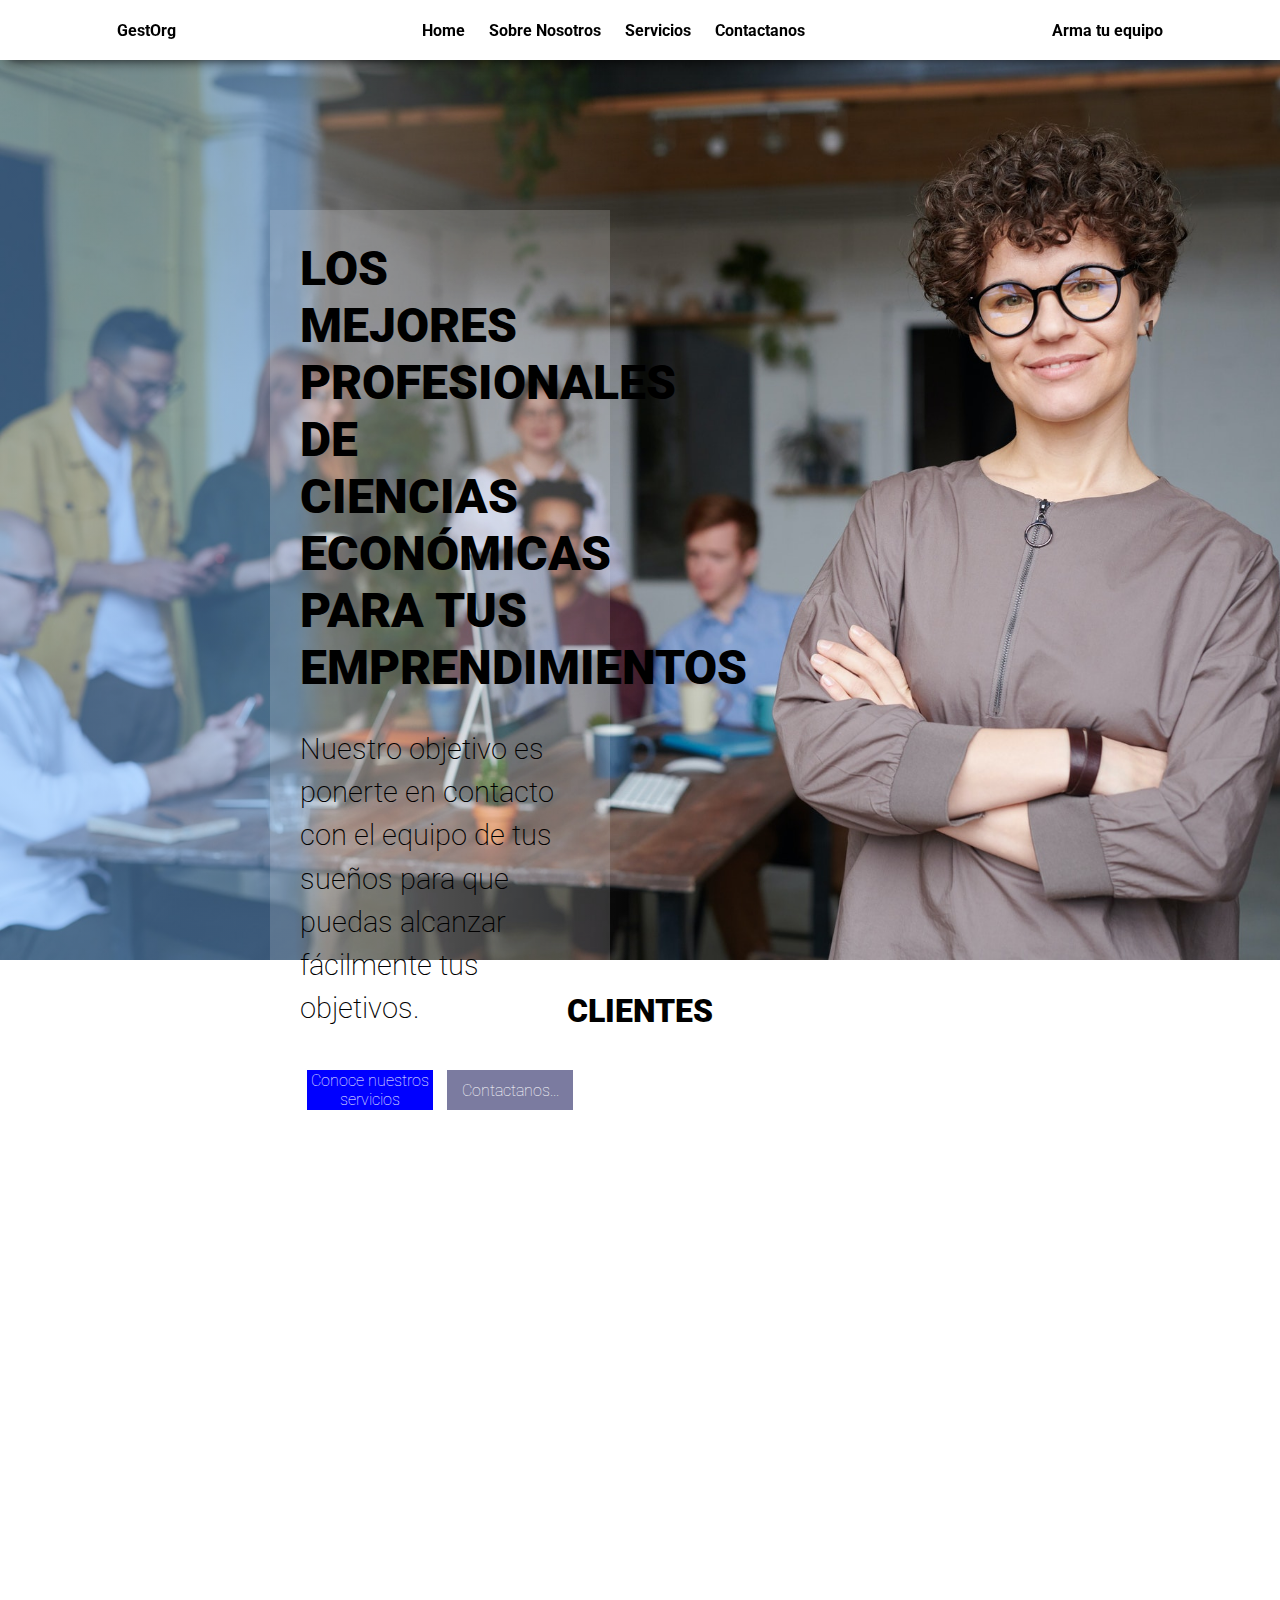
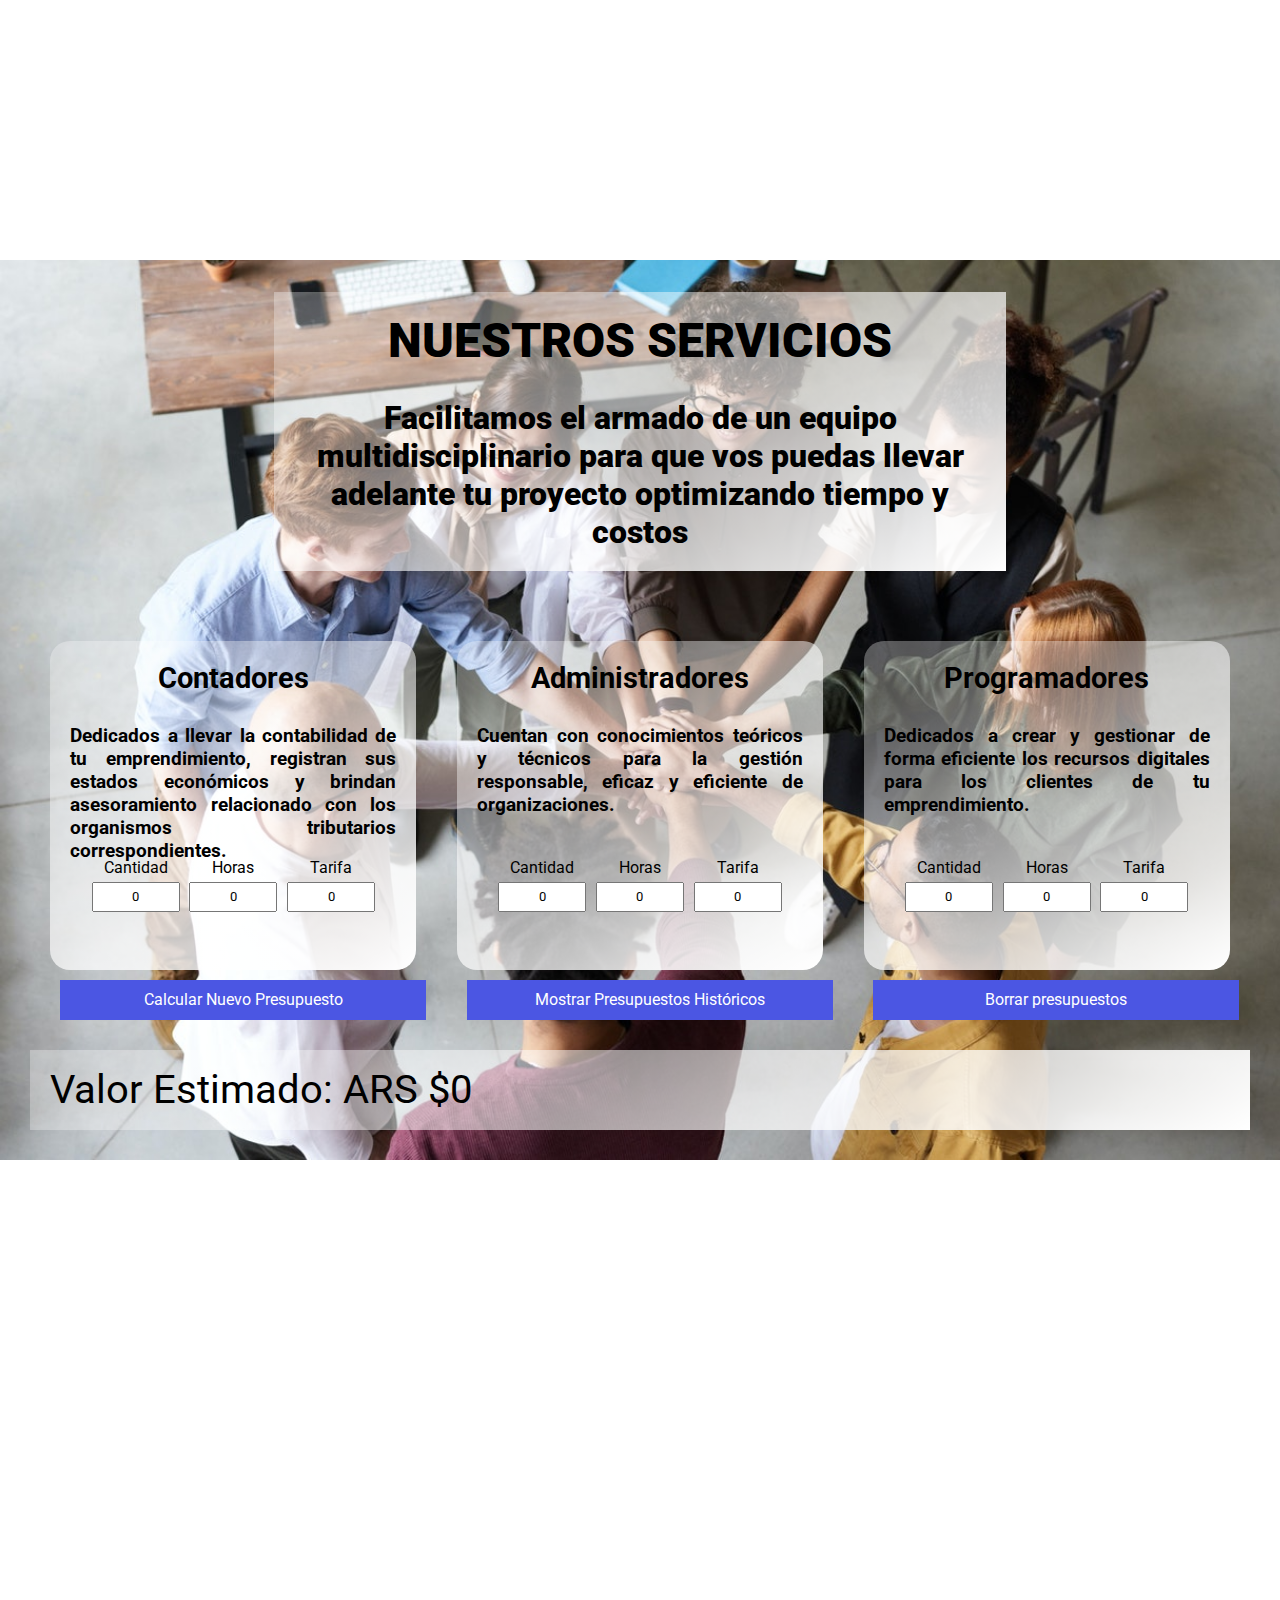
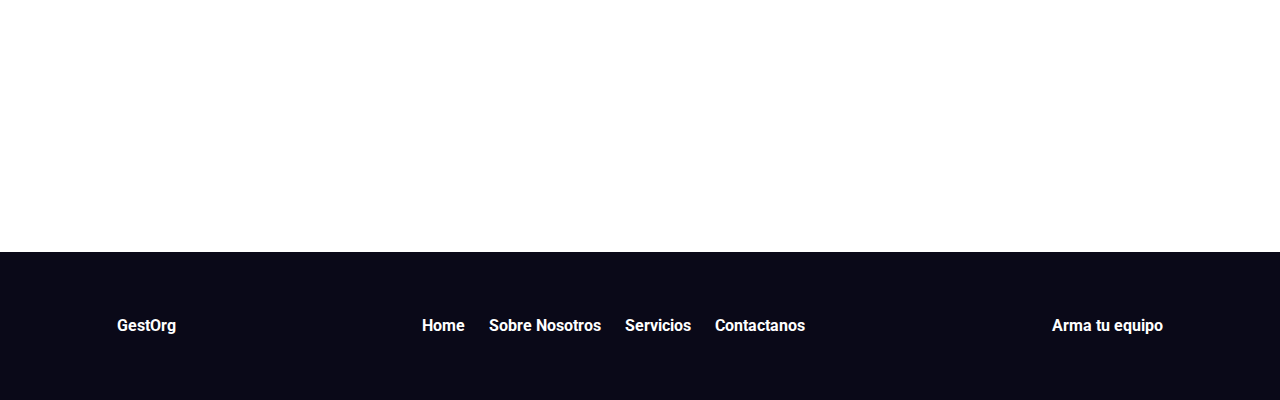
<file: DesafioFinal/index.html>
<!DOCTYPE html>
<html lang="en">
<head>
    <meta charset="UTF-8">
    <meta http-equiv="X-UA-Compatible" content="IE=edge">
    <meta name="viewport" content="width=device-width, initial-scale=1.0">
    <link rel="stylesheet" href="css/style.css">
    <title>Emprendimientos - Gestión de Equipos</title>
</head>
<body class="index">
        
    <header>

        <span>
            GestOrg
        </span>

        <nav>
            <ul>
                <li class="button-home">Home</li>
                <li class="button-about-us">Sobre Nosotros</li>
                <li class="button-services">Servicios</li>
                <li class="button-contact-us">Contactanos</li>
            </ul>
        </nav>

        <div class="team button-services">
            Arma tu equipo
        </div>

    </header>

    <main>
        
        <div id="home" class="sections">
            <div class="home-shadow">
                    <div class="home-box">
                    <h1>LOS MEJORES PROFESIONALES DE CIENCIAS ECONÓMICAS PARA TUS EMPRENDIMIENTOS</h1>
                    <h2>Nuestro objetivo es ponerte en contacto con el equipo de tus sueños para que puedas alcanzar fácilmente tus objetivos.</h2>                    
                    <div class="home-buttons">
                        <div class="home-button-main button-services">
                            <span>Conoce nuestros servicios</span>
                        </div>
                        <div class="home-button-secondary button-contact-us">
                            <span>Contactanos...</span>
                        </div>
                    </div>
                </div>
            </div>
        </div>

        <div id="about-us" class="sections">
            
            <div><h2>CLIENTES</h2></div>

            <div id="about-us-reviews">

            </div>

        </div>

        <div id="services" class="sections">

            <div class="services-descriptions">
                <h2>NUESTROS SERVICIOS</h2>
                <h3>Facilitamos el armado de un equipo multidisciplinario para que vos puedas llevar adelante tu proyecto optimizando tiempo y costos</h3>
            </div>
            <div class="services-products">
                <div id="services-accountant" class="services-product-items">
                    <h4>Contadores</h4>
                    <h5>Dedicados a llevar la contabilidad de tu emprendimiento, registran sus estados económicos y brindan asesoramiento relacionado con los organismos tributarios correspondientes.</h5>
                    <div>
                        <div>
                            <span>Cantidad</span>
                            <input type="number" id="services-acc-quantity" value=0 min="0" max="100">
                        </div>

                        <div>
                            <span>Horas</span>
                            <input type="number" id="services-acc-hours" value=0 min="0" max="100">
                        </div>

                        <div>
                            <span>Tarifa</span>
                            <input type="number" id="services-acc-rate" value=0 min="0" max="100">
                        </div>
                    </div>             
                    <!-- <div class="services-accountant-addition btnAddNewItem">Añadir</div> -->
                </div>
                <div id="services-administrator" class="services-product-items">
                    <h4>Administradores</h4>
                    <h5>Cuentan con conocimientos teóricos y técnicos para la gestión responsable, eficaz y eficiente de organizaciones.</h5>
                    <div>
                        <div>
                            <span>Cantidad</span>
                            <input type="number" id="services-adm-quantity" value=0  min="0">
                        </div>

                        <div>
                            <span>Horas</span>
                            <input type="number" id="services-adm-hours" value=0 min="0">
                        </div>

                        <div>
                            <span>Tarifa</span>
                            <input type="number" id="services-adm-rate" value=0  min="0">
                        </div>
                    </div>                    
                    <!-- <div class="services-administrator-addition btnAddNewItem">Añadir</div> -->
                </div>
                <div id="services-it" class="services-product-items">
                    <h4>Programadores</h4>
                    <h5>Dedicados a crear y gestionar de forma eficiente los recursos digitales para los clientes de tu emprendimiento.</h5>
                    <div>
                        <div>
                            <span>Cantidad</span>
                            <input type="number" id="services-it-quantity" value=0 min="0" max="100">
                        </div>

                        <div>
                            <span>Horas</span>
                            <input type="number" id="services-it-hours" value=0 min="0" max="100">
                        </div>

                        <div>
                            <span>Tarifa</span>
                            <input type="number" id="services-it-rate" value=0 min="0" max="100">
                        </div>
                    </div>             
                    <!-- <div class="services-it-addition btnAddNewItem">Añadir</div> -->
                </div>
            </div>
            <div class="button-container">
                <div class="services-addition btnAddNewItem">Calcular Nuevo Presupuesto</div>
                <div id="retrieveHistoricalItems">Mostrar Presupuestos Históricos</div>
                <div id="deleteHistoricalItems">Borrar presupuestos</div>
            </div>

            <div class="services-totals">Valor Estimado: ARS $0</div>
        </div>

        <div id="contact-us" class="sections">

            <div id="contact-us-budgets">
            </div>

            <footer>
                <span>
                    GestOrg
                </span>
        
                <nav>
                    <ul>
                        <li class="button-home">Home</li>
                        <li class="button-about-us">Sobre Nosotros</li>
                        <li class="button-services">Servicios</li>
                        <li class="button-contact-us">Contactanos</li>
                    </ul>
                </nav>
        
                <div class="team button-services">
                    Arma tu equipo
                </div>
            </footer>
        </div>

    </main>

    <script src="https://code.jquery.com/jquery-3.6.0.js"  integrity="sha256-H+K7U5CnXl1h5ywQfKtSj8PCmoN9aaq30gDh27Xc0jk=" crossorigin="anonymous"></script>
    <script src="js/api.js"></script>
    <script src="js/workers.js"></script>
    <script src="js/budget.js"></script> 
    <script src="js/handler.js"></script>  
    <script src="js/main.js"></script>
</body>
</html>
</file>
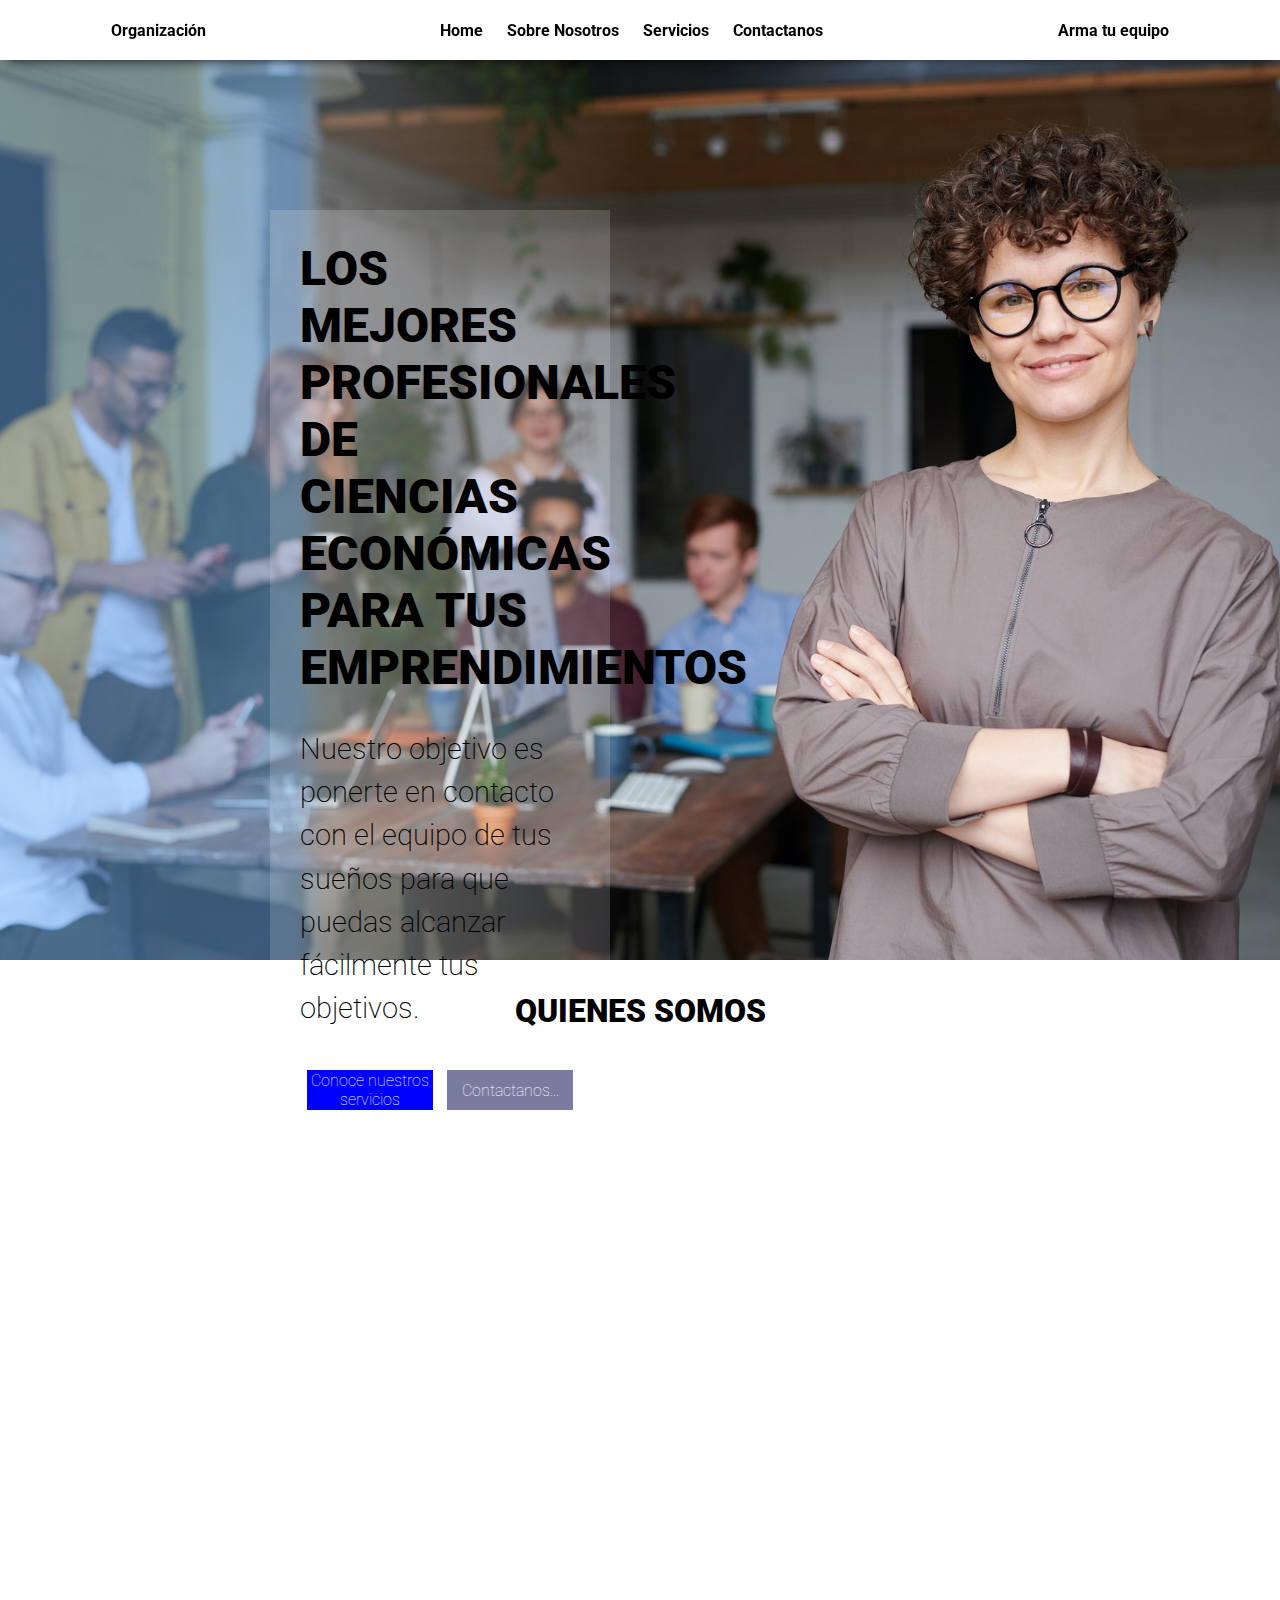
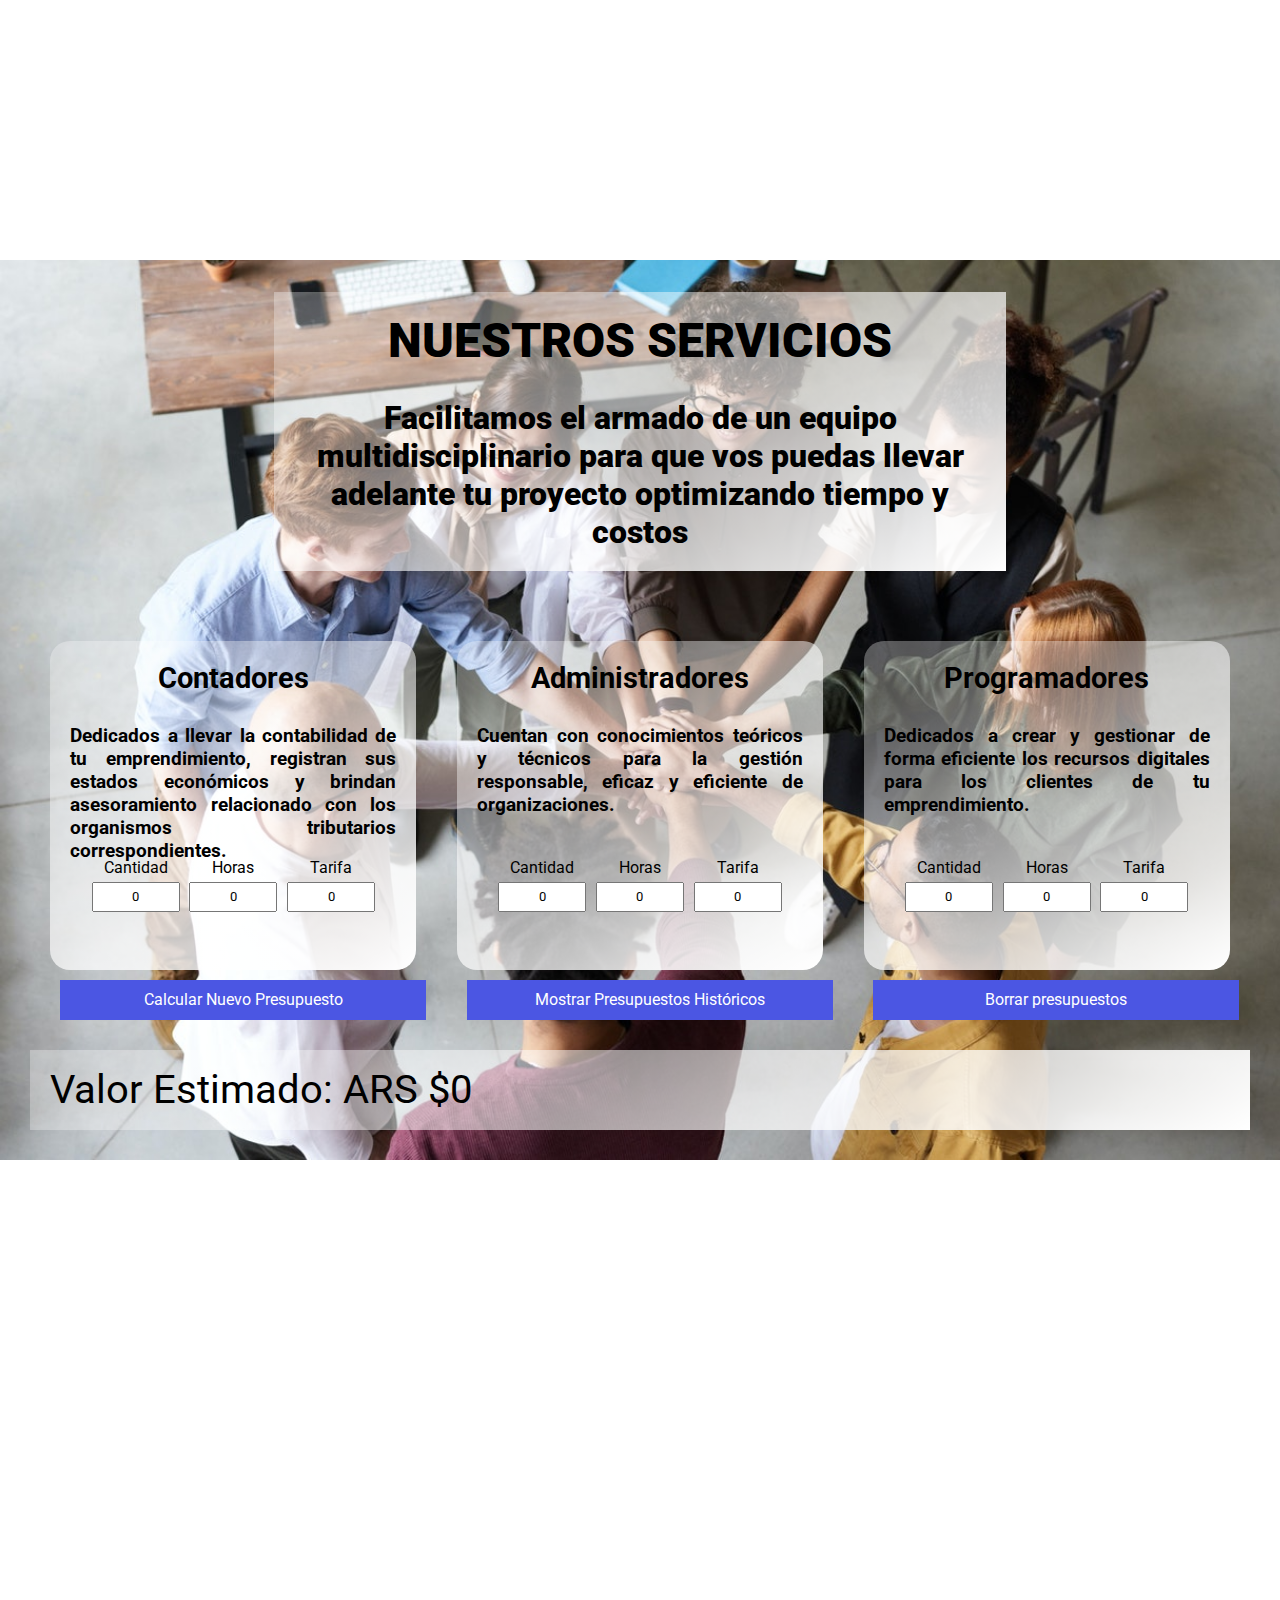
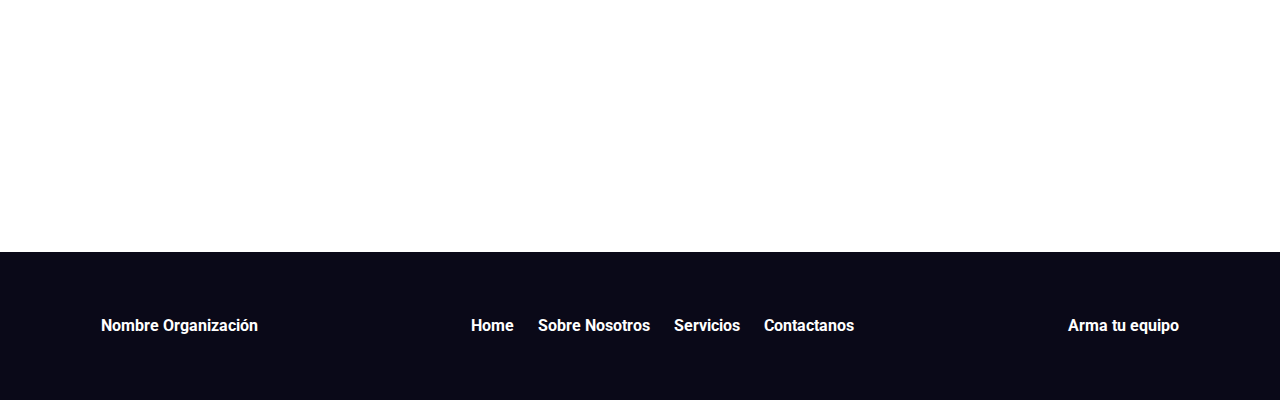
<file: Desafío-10/index.html>
<!DOCTYPE html>
<html lang="en">
<head>
    <meta charset="UTF-8">
    <meta http-equiv="X-UA-Compatible" content="IE=edge">
    <meta name="viewport" content="width=device-width, initial-scale=1.0">
    <link rel="stylesheet" href="css/style.css">
    <title>Emprendimientos - Gestión de Equipos</title>
</head>
<body class="index">
        
    <header>

        <span>
            Organización
        </span>

        <nav>
            <ul>
                <li class="button-home">Home</li>
                <li class="button-about-us">Sobre Nosotros</li>
                <li class="button-services">Servicios</li>
                <li class="button-contact-us">Contactanos</li>
            </ul>
        </nav>

        <div class="team button-services">
            Arma tu equipo
        </div>

    </header>

    <main>
        
        <div id="home" class="sections">
            <div class="home-shadow">
                    <div class="home-box">
                    <h1>LOS MEJORES PROFESIONALES DE CIENCIAS ECONÓMICAS PARA TUS EMPRENDIMIENTOS</h1>
                    <h2>Nuestro objetivo es ponerte en contacto con el equipo de tus sueños para que puedas alcanzar fácilmente tus objetivos.</h2>                    
                    <div class="home-buttons">
                        <div class="home-button-main button-services">
                            <span>Conoce nuestros servicios</span>
                        </div>
                        <div class="home-button-secondary button-contact-us">
                            <span>Contactanos...</span>
                        </div>
                    </div>
                </div>
            </div>
        </div>

        <div id="about-us" class="sections">
            <h2>QUIENES SOMOS</h2>
        </div>

        <div id="services" class="sections">

            <div class="services-descriptions">
                <h2>NUESTROS SERVICIOS</h2>
                <h3>Facilitamos el armado de un equipo multidisciplinario para que vos puedas llevar adelante tu proyecto optimizando tiempo y costos</h3>
            </div>
            <div class="services-products">
                <div id="services-accountant" class="services-product-items">
                    <h4>Contadores</h4>
                    <h5>Dedicados a llevar la contabilidad de tu emprendimiento, registran sus estados económicos y brindan asesoramiento relacionado con los organismos tributarios correspondientes.</h5>
                    <div>
                        <div>
                            <span>Cantidad</span>
                            <input type="number" id="services-acc-quantity" value=0 min="0" max="100">
                        </div>

                        <div>
                            <span>Horas</span>
                            <input type="number" id="services-acc-hours" value=0 min="0" max="100">
                        </div>

                        <div>
                            <span>Tarifa</span>
                            <input type="number" id="services-acc-rate" value=0 min="0" max="100">
                        </div>
                    </div>             
                    <!-- <div class="services-accountant-addition btnAddNewItem">Añadir</div> -->
                </div>
                <div id="services-administrator" class="services-product-items">
                    <h4>Administradores</h4>
                    <h5>Cuentan con conocimientos teóricos y técnicos para la gestión responsable, eficaz y eficiente de organizaciones.</h5>
                    <div>
                        <div>
                            <span>Cantidad</span>
                            <input type="number" id="services-adm-quantity" value=0  min="0">
                        </div>

                        <div>
                            <span>Horas</span>
                            <input type="number" id="services-adm-hours" value=0 min="0">
                        </div>

                        <div>
                            <span>Tarifa</span>
                            <input type="number" id="services-adm-rate" value=0  min="0">
                        </div>
                    </div>                    
                    <!-- <div class="services-administrator-addition btnAddNewItem">Añadir</div> -->
                </div>
                <div id="services-it" class="services-product-items">
                    <h4>Programadores</h4>
                    <h5>Dedicados a crear y gestionar de forma eficiente los recursos digitales para los clientes de tu emprendimiento.</h5>
                    <div>
                        <div>
                            <span>Cantidad</span>
                            <input type="number" id="services-it-quantity" value=0 min="0" max="100">
                        </div>

                        <div>
                            <span>Horas</span>
                            <input type="number" id="services-it-hours" value=0 min="0" max="100">
                        </div>

                        <div>
                            <span>Tarifa</span>
                            <input type="number" id="services-it-rate" value=0 min="0" max="100">
                        </div>
                    </div>             
                    <!-- <div class="services-it-addition btnAddNewItem">Añadir</div> -->
                </div>
            </div>
            <div class="button-container">
                <div class="services-addition btnAddNewItem">Calcular Nuevo Presupuesto</div>
                <div id="retrieveHistoricalItems">Mostrar Presupuestos Históricos</div>
                <div id="deleteHistoricalItems">Borrar presupuestos</div>
            </div>

            <div class="services-totals">Valor Estimado: ARS $0</div>
        </div>

        <div id="contact-us" class="sections">

            <div id="contact-us-budgets">
            </div>

            <footer>
                <span>
                    Nombre Organización
                </span>
        
                <nav>
                    <ul>
                        <li class="button-home">Home</li>
                        <li class="button-about-us">Sobre Nosotros</li>
                        <li class="button-services">Servicios</li>
                        <li class="button-contact-us">Contactanos</li>
                    </ul>
                </nav>
        
                <div class="team button-services">
                    Arma tu equipo
                </div>
            </footer>
        </div>

    </main>

    <script src="js/workers.js"></script>
    <script src="js/budget.js"></script> 
    <script src="js/handler.js"></script>  
    <script src="js/main.js"></script>
</body>
</html>
</file>
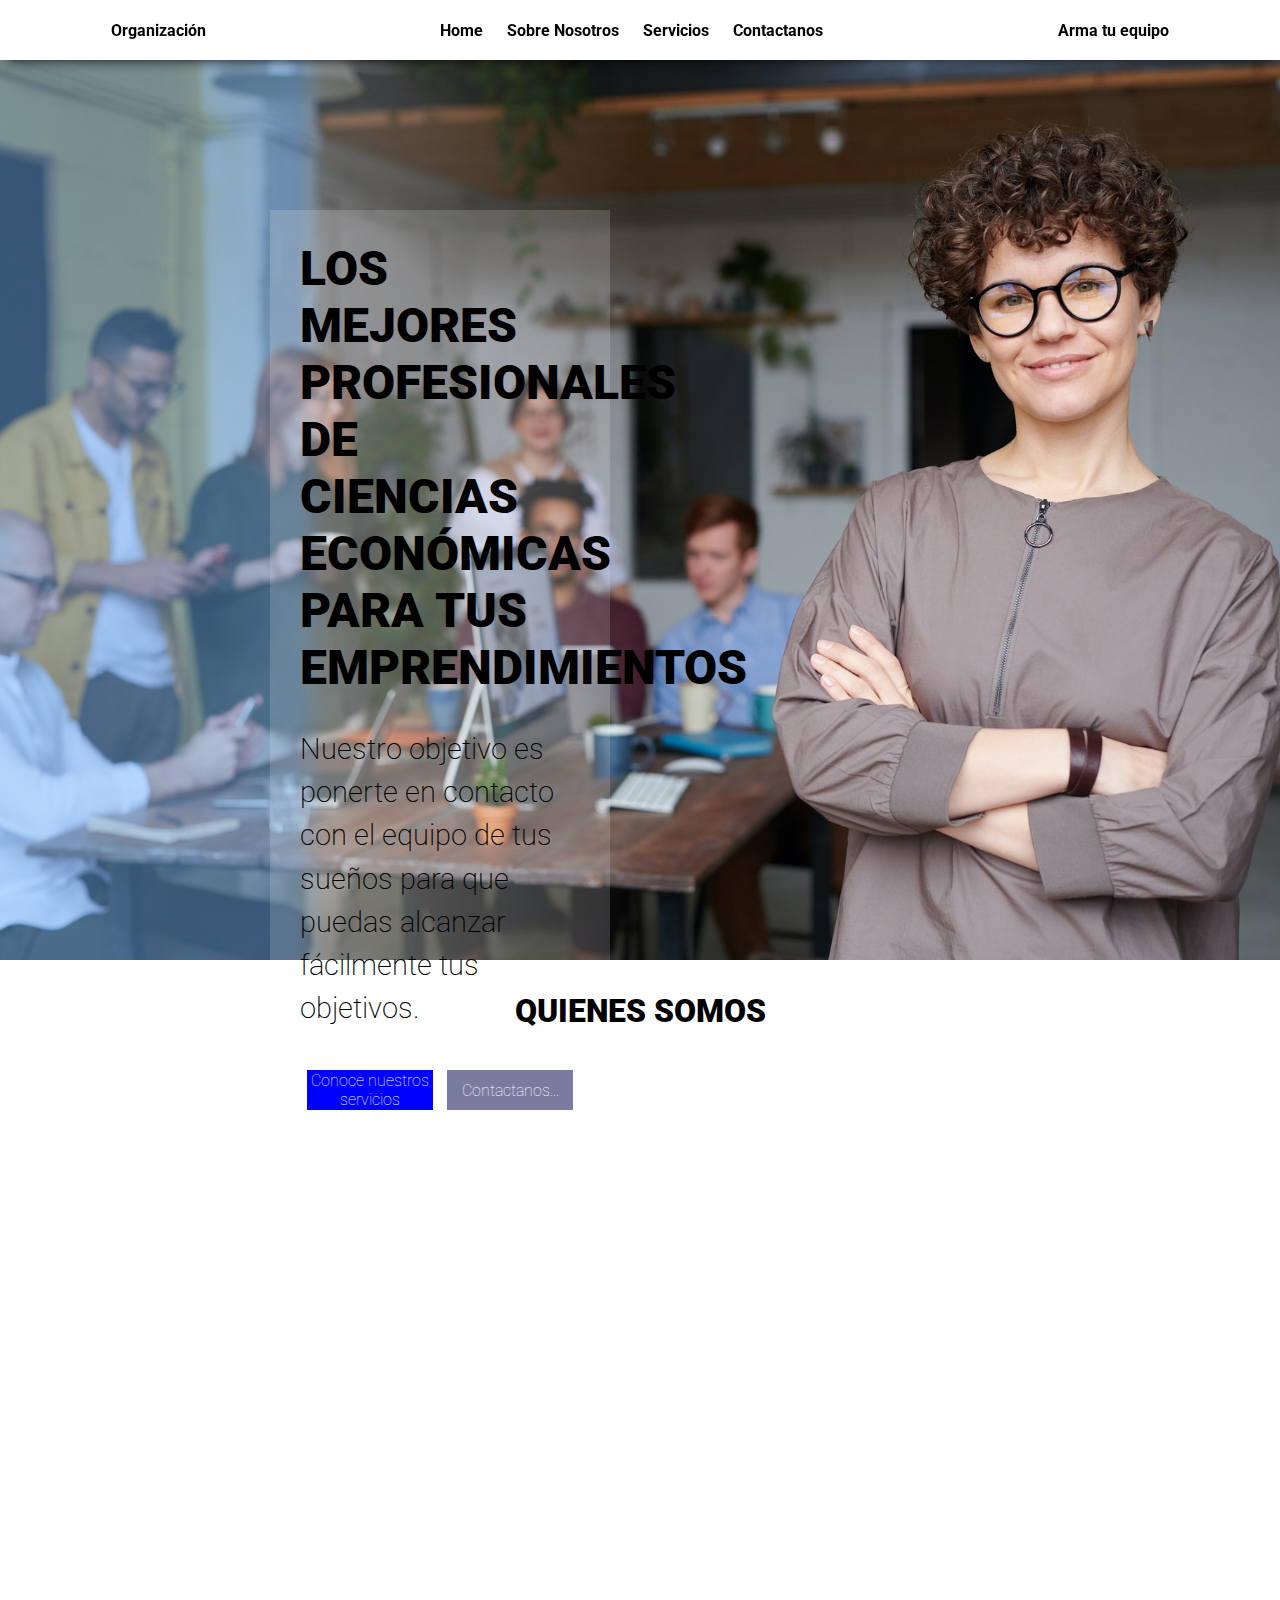
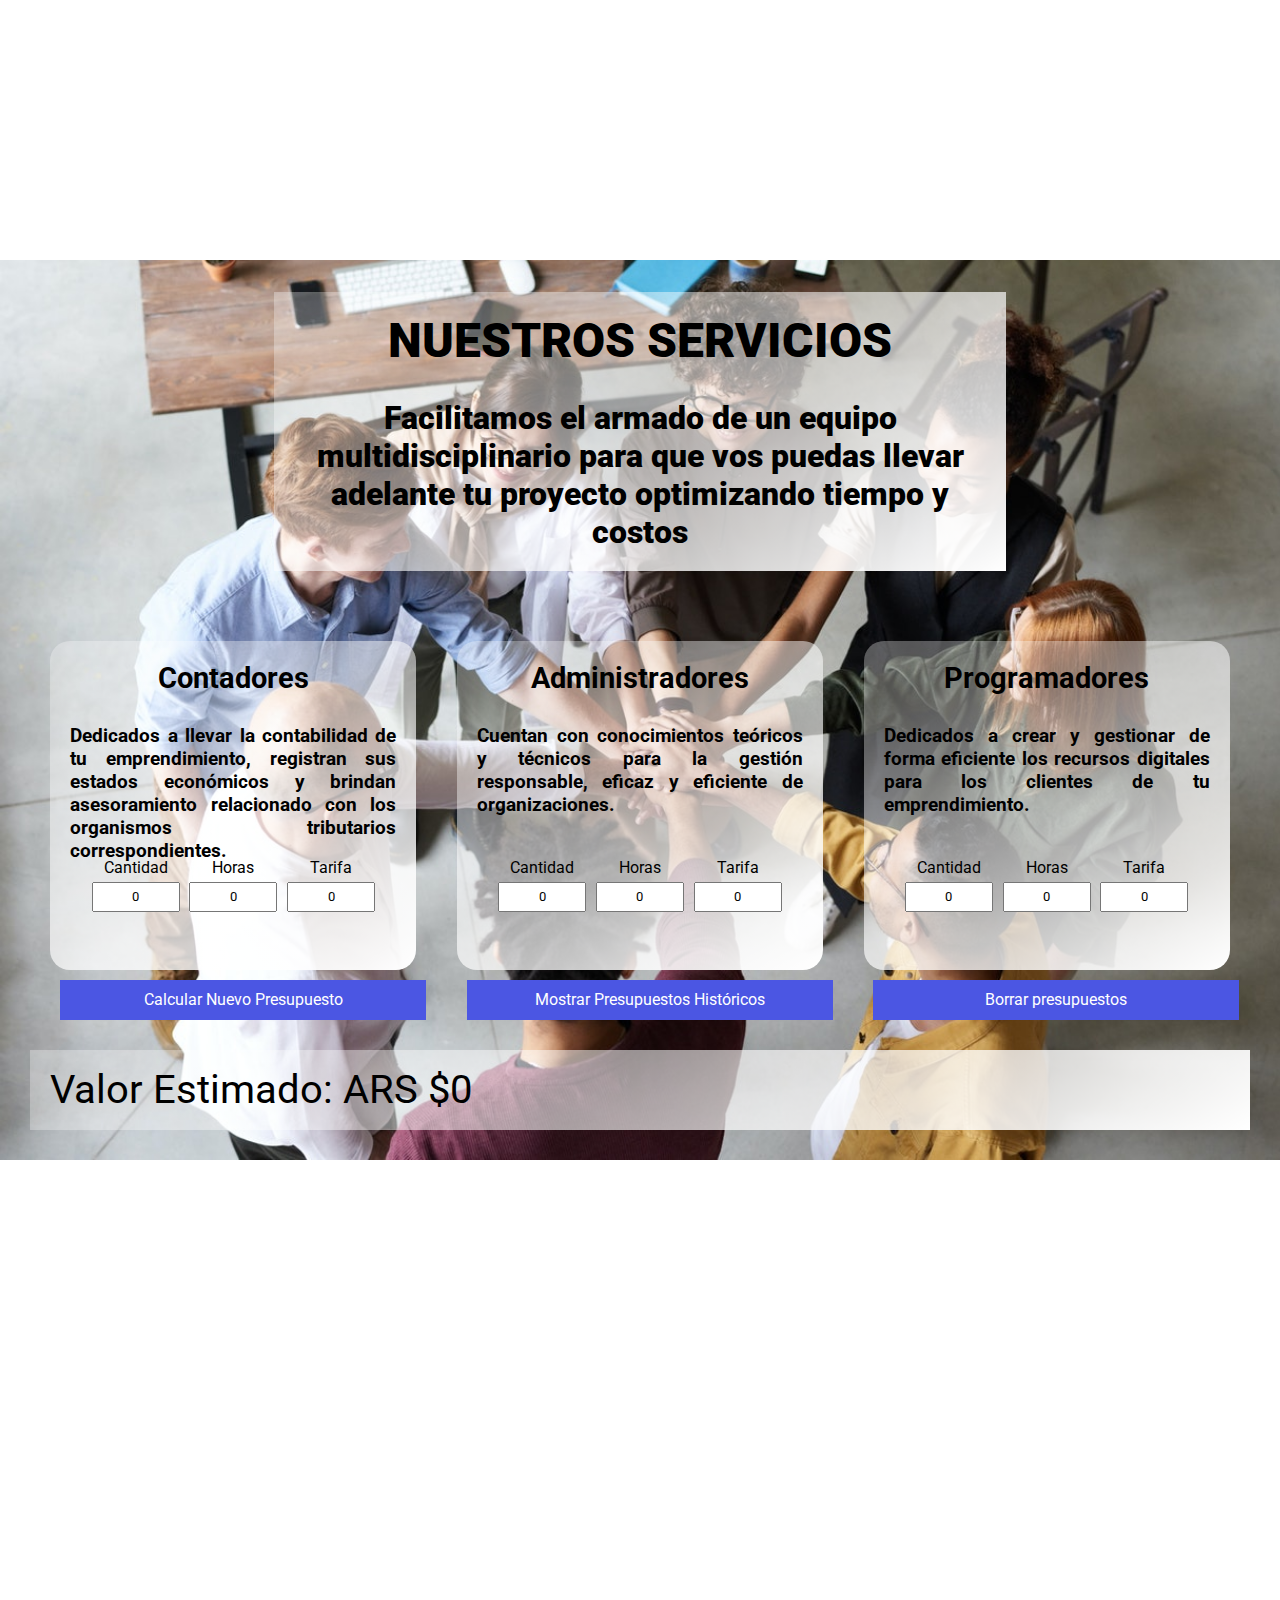
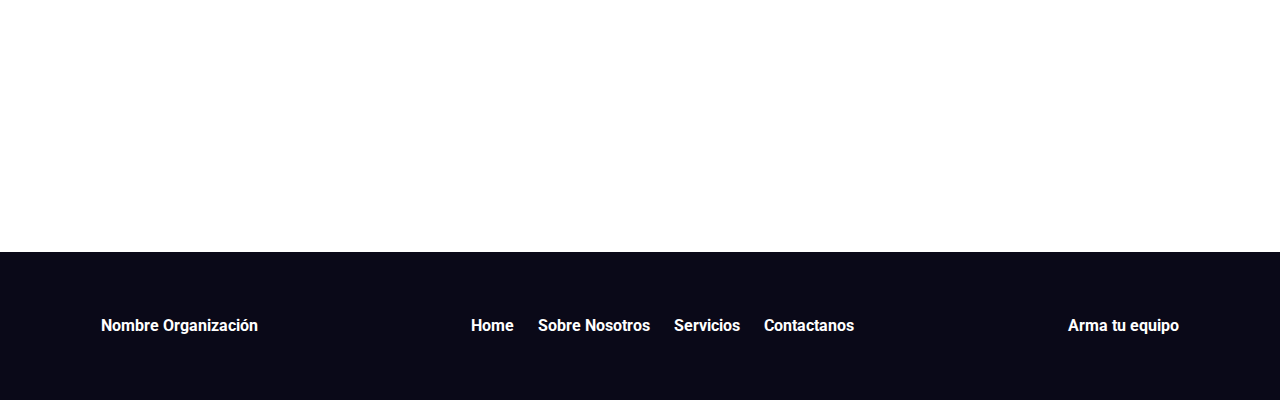
<file: Desafío-12/index.html>
<!DOCTYPE html>
<html lang="en">
<head>
    <meta charset="UTF-8">
    <meta http-equiv="X-UA-Compatible" content="IE=edge">
    <meta name="viewport" content="width=device-width, initial-scale=1.0">
    <link rel="stylesheet" href="css/style.css">
    <title>Emprendimientos - Gestión de Equipos</title>
</head>
<body class="index">
        
    <header>

        <span>
            Organización
        </span>

        <nav>
            <ul>
                <li class="button-home">Home</li>
                <li class="button-about-us">Sobre Nosotros</li>
                <li class="button-services">Servicios</li>
                <li class="button-contact-us">Contactanos</li>
            </ul>
        </nav>

        <div class="team button-services">
            Arma tu equipo
        </div>

    </header>

    <main>
        
        <div id="home" class="sections">
            <div class="home-shadow">
                    <div class="home-box">
                    <h1>LOS MEJORES PROFESIONALES DE CIENCIAS ECONÓMICAS PARA TUS EMPRENDIMIENTOS</h1>
                    <h2>Nuestro objetivo es ponerte en contacto con el equipo de tus sueños para que puedas alcanzar fácilmente tus objetivos.</h2>                    
                    <div class="home-buttons">
                        <div class="home-button-main button-services">
                            <span>Conoce nuestros servicios</span>
                        </div>
                        <div class="home-button-secondary button-contact-us">
                            <span>Contactanos...</span>
                        </div>
                    </div>
                </div>
            </div>
        </div>

        <div id="about-us" class="sections">
            <h2>QUIENES SOMOS</h2>
        </div>

        <div id="services" class="sections">

            <div class="services-descriptions">
                <h2>NUESTROS SERVICIOS</h2>
                <h3>Facilitamos el armado de un equipo multidisciplinario para que vos puedas llevar adelante tu proyecto optimizando tiempo y costos</h3>
            </div>
            <div class="services-products">
                <div id="services-accountant" class="services-product-items">
                    <h4>Contadores</h4>
                    <h5>Dedicados a llevar la contabilidad de tu emprendimiento, registran sus estados económicos y brindan asesoramiento relacionado con los organismos tributarios correspondientes.</h5>
                    <div>
                        <div>
                            <span>Cantidad</span>
                            <input type="number" id="services-acc-quantity" value=0 min="0" max="100">
                        </div>

                        <div>
                            <span>Horas</span>
                            <input type="number" id="services-acc-hours" value=0 min="0" max="100">
                        </div>

                        <div>
                            <span>Tarifa</span>
                            <input type="number" id="services-acc-rate" value=0 min="0" max="100">
                        </div>
                    </div>             
                    <!-- <div class="services-accountant-addition btnAddNewItem">Añadir</div> -->
                </div>
                <div id="services-administrator" class="services-product-items">
                    <h4>Administradores</h4>
                    <h5>Cuentan con conocimientos teóricos y técnicos para la gestión responsable, eficaz y eficiente de organizaciones.</h5>
                    <div>
                        <div>
                            <span>Cantidad</span>
                            <input type="number" id="services-adm-quantity" value=0  min="0">
                        </div>

                        <div>
                            <span>Horas</span>
                            <input type="number" id="services-adm-hours" value=0 min="0">
                        </div>

                        <div>
                            <span>Tarifa</span>
                            <input type="number" id="services-adm-rate" value=0  min="0">
                        </div>
                    </div>                    
                    <!-- <div class="services-administrator-addition btnAddNewItem">Añadir</div> -->
                </div>
                <div id="services-it" class="services-product-items">
                    <h4>Programadores</h4>
                    <h5>Dedicados a crear y gestionar de forma eficiente los recursos digitales para los clientes de tu emprendimiento.</h5>
                    <div>
                        <div>
                            <span>Cantidad</span>
                            <input type="number" id="services-it-quantity" value=0 min="0" max="100">
                        </div>

                        <div>
                            <span>Horas</span>
                            <input type="number" id="services-it-hours" value=0 min="0" max="100">
                        </div>

                        <div>
                            <span>Tarifa</span>
                            <input type="number" id="services-it-rate" value=0 min="0" max="100">
                        </div>
                    </div>             
                    <!-- <div class="services-it-addition btnAddNewItem">Añadir</div> -->
                </div>
            </div>
            <div class="button-container">
                <div class="services-addition btnAddNewItem">Calcular Nuevo Presupuesto</div>
                <div id="retrieveHistoricalItems">Mostrar Presupuestos Históricos</div>
                <div id="deleteHistoricalItems">Borrar presupuestos</div>
            </div>

            <div class="services-totals">Valor Estimado: ARS $0</div>
        </div>

        <div id="contact-us" class="sections">

            <div id="contact-us-budgets">
            </div>

            <footer>
                <span>
                    Nombre Organización
                </span>
        
                <nav>
                    <ul>
                        <li class="button-home">Home</li>
                        <li class="button-about-us">Sobre Nosotros</li>
                        <li class="button-services">Servicios</li>
                        <li class="button-contact-us">Contactanos</li>
                    </ul>
                </nav>
        
                <div class="team button-services">
                    Arma tu equipo
                </div>
            </footer>
        </div>

    </main>

    <script src="https://code.jquery.com/jquery-3.6.0.js"  integrity="sha256-H+K7U5CnXl1h5ywQfKtSj8PCmoN9aaq30gDh27Xc0jk=" crossorigin="anonymous"></script>
    <script src="js/workers.js"></script>
    <script src="js/budget.js"></script> 
    <script src="js/handler.js"></script>  
    <script src="js/main.js"></script>
</body>
</html>
</file>
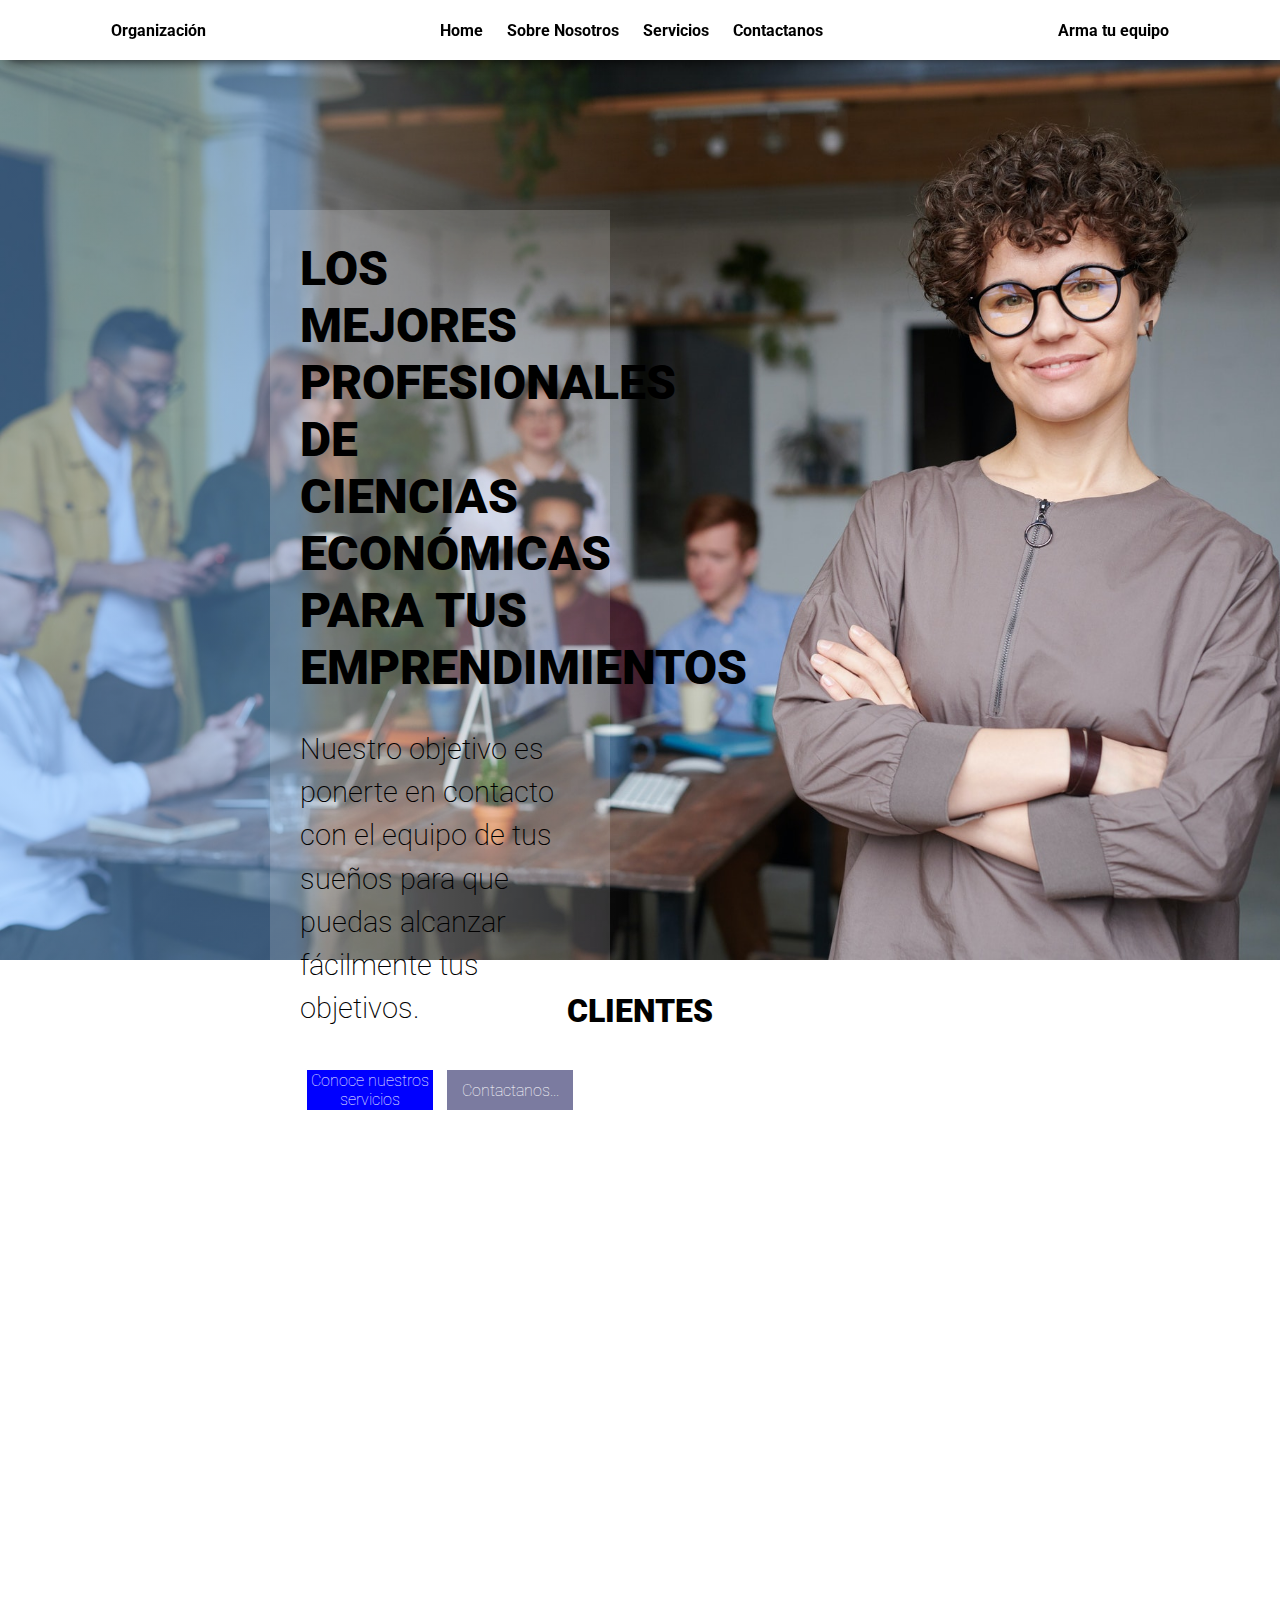
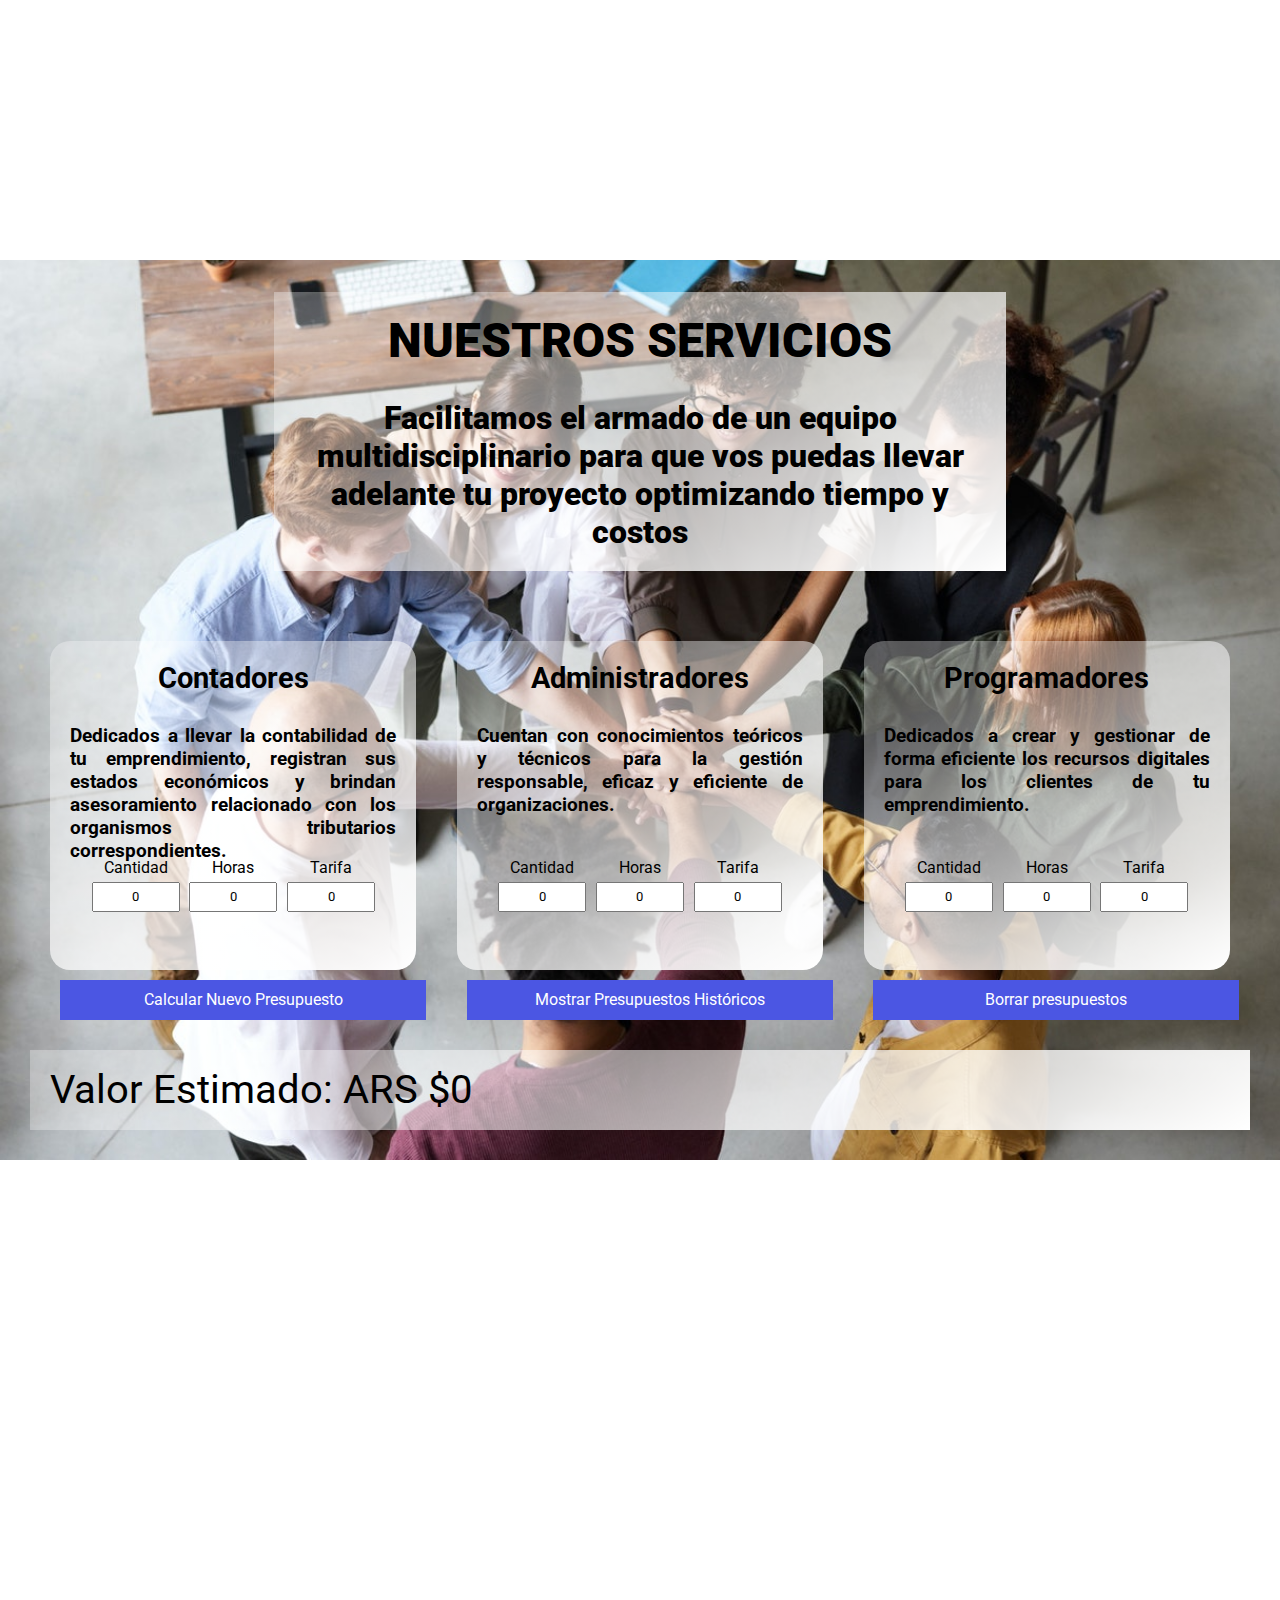
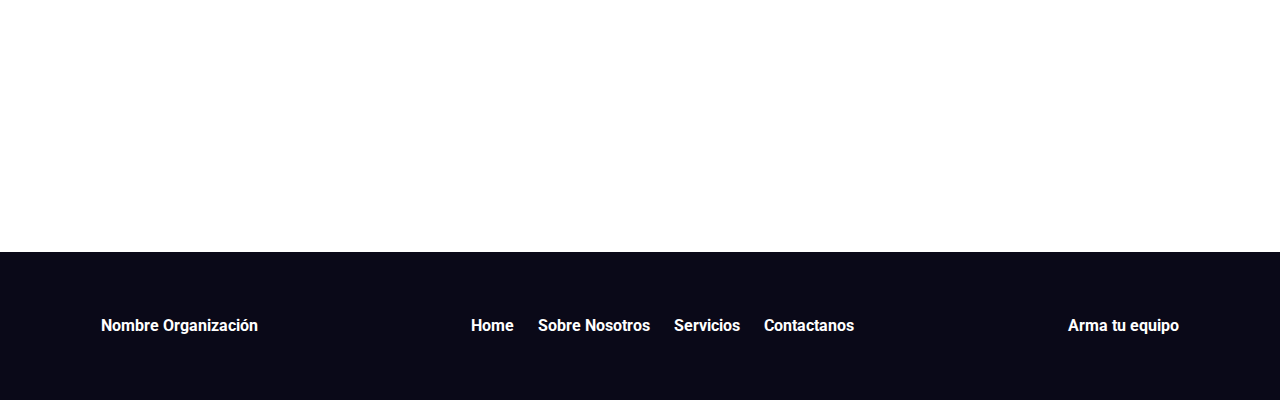
<file: Desafío-14/index.html>
<!DOCTYPE html>
<html lang="en">
<head>
    <meta charset="UTF-8">
    <meta http-equiv="X-UA-Compatible" content="IE=edge">
    <meta name="viewport" content="width=device-width, initial-scale=1.0">
    <link rel="stylesheet" href="css/style.css">
    <title>Emprendimientos - Gestión de Equipos</title>
</head>
<body class="index">
        
    <header>

        <span>
            Organización
        </span>

        <nav>
            <ul>
                <li class="button-home">Home</li>
                <li class="button-about-us">Sobre Nosotros</li>
                <li class="button-services">Servicios</li>
                <li class="button-contact-us">Contactanos</li>
            </ul>
        </nav>

        <div class="team button-services">
            Arma tu equipo
        </div>

    </header>

    <main>
        
        <div id="home" class="sections">
            <div class="home-shadow">
                    <div class="home-box">
                    <h1>LOS MEJORES PROFESIONALES DE CIENCIAS ECONÓMICAS PARA TUS EMPRENDIMIENTOS</h1>
                    <h2>Nuestro objetivo es ponerte en contacto con el equipo de tus sueños para que puedas alcanzar fácilmente tus objetivos.</h2>                    
                    <div class="home-buttons">
                        <div class="home-button-main button-services">
                            <span>Conoce nuestros servicios</span>
                        </div>
                        <div class="home-button-secondary button-contact-us">
                            <span>Contactanos...</span>
                        </div>
                    </div>
                </div>
            </div>
        </div>

        <div id="about-us" class="sections">
            
            <div><h2>CLIENTES</h2></div>

            <div id="about-us-reviews">

            </div>

        </div>

        <div id="services" class="sections">

            <div class="services-descriptions">
                <h2>NUESTROS SERVICIOS</h2>
                <h3>Facilitamos el armado de un equipo multidisciplinario para que vos puedas llevar adelante tu proyecto optimizando tiempo y costos</h3>
            </div>
            <div class="services-products">
                <div id="services-accountant" class="services-product-items">
                    <h4>Contadores</h4>
                    <h5>Dedicados a llevar la contabilidad de tu emprendimiento, registran sus estados económicos y brindan asesoramiento relacionado con los organismos tributarios correspondientes.</h5>
                    <div>
                        <div>
                            <span>Cantidad</span>
                            <input type="number" id="services-acc-quantity" value=0 min="0" max="100">
                        </div>

                        <div>
                            <span>Horas</span>
                            <input type="number" id="services-acc-hours" value=0 min="0" max="100">
                        </div>

                        <div>
                            <span>Tarifa</span>
                            <input type="number" id="services-acc-rate" value=0 min="0" max="100">
                        </div>
                    </div>             
                    <!-- <div class="services-accountant-addition btnAddNewItem">Añadir</div> -->
                </div>
                <div id="services-administrator" class="services-product-items">
                    <h4>Administradores</h4>
                    <h5>Cuentan con conocimientos teóricos y técnicos para la gestión responsable, eficaz y eficiente de organizaciones.</h5>
                    <div>
                        <div>
                            <span>Cantidad</span>
                            <input type="number" id="services-adm-quantity" value=0  min="0">
                        </div>

                        <div>
                            <span>Horas</span>
                            <input type="number" id="services-adm-hours" value=0 min="0">
                        </div>

                        <div>
                            <span>Tarifa</span>
                            <input type="number" id="services-adm-rate" value=0  min="0">
                        </div>
                    </div>                    
                    <!-- <div class="services-administrator-addition btnAddNewItem">Añadir</div> -->
                </div>
                <div id="services-it" class="services-product-items">
                    <h4>Programadores</h4>
                    <h5>Dedicados a crear y gestionar de forma eficiente los recursos digitales para los clientes de tu emprendimiento.</h5>
                    <div>
                        <div>
                            <span>Cantidad</span>
                            <input type="number" id="services-it-quantity" value=0 min="0" max="100">
                        </div>

                        <div>
                            <span>Horas</span>
                            <input type="number" id="services-it-hours" value=0 min="0" max="100">
                        </div>

                        <div>
                            <span>Tarifa</span>
                            <input type="number" id="services-it-rate" value=0 min="0" max="100">
                        </div>
                    </div>             
                    <!-- <div class="services-it-addition btnAddNewItem">Añadir</div> -->
                </div>
            </div>
            <div class="button-container">
                <div class="services-addition btnAddNewItem">Calcular Nuevo Presupuesto</div>
                <div id="retrieveHistoricalItems">Mostrar Presupuestos Históricos</div>
                <div id="deleteHistoricalItems">Borrar presupuestos</div>
            </div>

            <div class="services-totals">Valor Estimado: ARS $0</div>
        </div>

        <div id="contact-us" class="sections">

            <div id="contact-us-budgets">
            </div>

            <footer>
                <span>
                    Nombre Organización
                </span>
        
                <nav>
                    <ul>
                        <li class="button-home">Home</li>
                        <li class="button-about-us">Sobre Nosotros</li>
                        <li class="button-services">Servicios</li>
                        <li class="button-contact-us">Contactanos</li>
                    </ul>
                </nav>
        
                <div class="team button-services">
                    Arma tu equipo
                </div>
            </footer>
        </div>

    </main>

    <script src="https://code.jquery.com/jquery-3.6.0.js"  integrity="sha256-H+K7U5CnXl1h5ywQfKtSj8PCmoN9aaq30gDh27Xc0jk=" crossorigin="anonymous"></script>
    <script src="js/api.js"></script>
    <script src="js/workers.js"></script>
    <script src="js/budget.js"></script> 
    <script src="js/handler.js"></script>  
    <script src="js/main.js"></script>
</body>
</html>
</file>
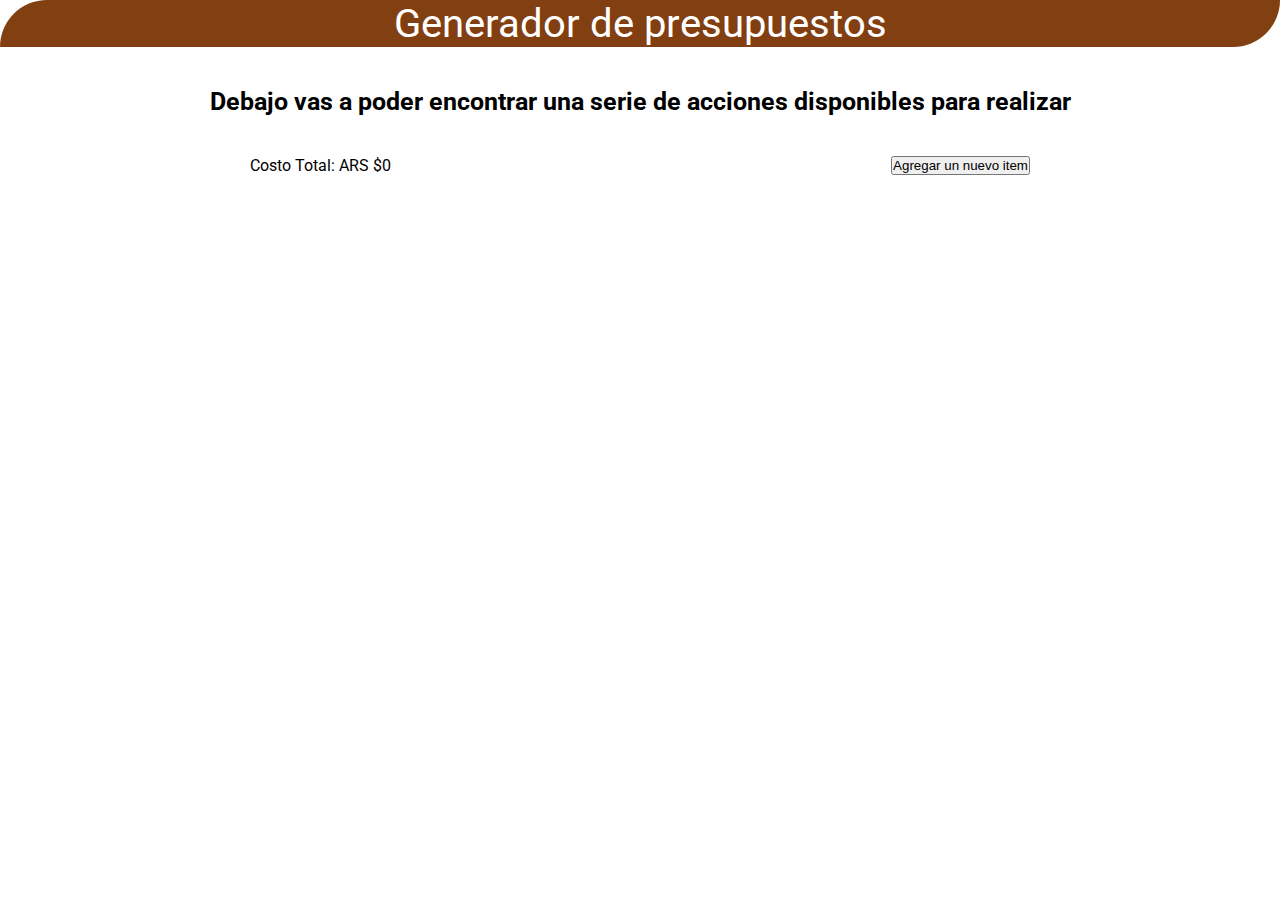
<file: Desafío-4/index.html>
<!DOCTYPE html>
<html lang="en">
<head>
    <meta charset="UTF-8">
    <meta http-equiv="X-UA-Compatible" content="IE=edge">
    <meta name="viewport" content="width=device-width, initial-scale=1.0">
    <link rel="stylesheet" href="css/style.css">
    <title>Planificador</title>
</head>
<body>

    <header>

        <div>
            <span>Generador de presupuestos</span>
        </div>
    </header>
    
    <section>

        <h1>Debajo vas a poder encontrar una serie de acciones disponibles para realizar</h1>

        <div>
            <span id="spanTotalCost">Costo Total: ARS $0</span>
            <button id="btnAddNewItem">Agregar un nuevo item</button>
        </div>
    
    </section>


    <script src="js/main.js"></script>
</body>
</html>
</file>
<file: DesafioFinal/css/style.css>
@import url("https://fonts.googleapis.com/css2?family=Roboto:wght@900&display=swap");
* {
  margin: 0;
  padding: 0;
  box-sizing: border-box;
}

body {
  min-height: 100vh;
  display: flex;
  flex-direction: column;
}

header {
  display: flex;
  flex-direction: row;
  align-items: center;
  justify-content: space-around;
  position: sticky;
  top: 0;
  width: 100%;
  background-color: white;
  font-family: "Roboto", sans-serif;
  font-weight: bold;
  color: black;
  height: 60px;
  box-shadow: 0px 7px 14px -8px #000000;
}
@media only screen and (min-width: 576px) and (max-width: 767px) {
  header span {
    display: none;
  }
}
@media only screen and (max-width: 575px) {
  header span {
    display: none;
  }
}
header .team {
  cursor: pointer;
}
@media only screen and (min-width: 576px) and (max-width: 767px) {
  header .team {
    display: none;
  }
}
@media only screen and (max-width: 575px) {
  header .team {
    display: none;
  }
}
header nav ul {
  display: flex;
  flex-direction: row;
  list-style-type: none;
}
header nav ul li {
  margin: 12px;
  cursor: pointer;
}

footer {
  display: flex;
  flex-direction: row;
  align-items: center;
  justify-content: space-around;
  width: 100%;
  background-color: #0a0918;
  font-family: "Roboto", sans-serif;
  font-weight: bold;
  color: white;
  height: 20vh;
  margin-top: auto;
}
@media only screen and (min-width: 576px) and (max-width: 767px) {
  footer {
    justify-content: center;
  }
}
@media only screen and (max-width: 575px) {
  footer {
    display: center;
  }
}
@media only screen and (min-width: 576px) and (max-width: 767px) {
  footer span {
    display: none;
  }
}
@media only screen and (max-width: 575px) {
  footer span {
    display: none;
  }
}
footer .team {
  cursor: pointer;
}
@media only screen and (min-width: 576px) and (max-width: 767px) {
  footer .team {
    display: none;
  }
}
@media only screen and (max-width: 575px) {
  footer .team {
    display: none;
  }
}
footer nav ul {
  display: flex;
  flex-direction: row;
  list-style-type: none;
}
footer nav ul li {
  margin: 12px;
  cursor: pointer;
}

.index main .sections {
  height: 100vh;
  scroll-margin-top: 60px;
}
.index main #home {
  background-image: url(../media/images/home.jpg);
  background-repeat: no-repeat;
  background-size: cover;
}
.index main #home .home-shadow {
  height: 100%;
  width: 50%;
  background: #77b9ff;
  background: linear-gradient(90deg, rgba(119, 185, 255, 0.4486169468) 46%, rgba(255, 255, 255, 0.2385329132) 51%, rgba(255, 255, 255, 0) 100%);
  padding: 150px 0px 0px 240px;
}
.index main #home .home-shadow .home-box {
  width: 85%;
  background-color: rgba(255, 255, 255, 0.165);
  padding: 30px;
  margin: auto;
}
.index main #home .home-shadow .home-box h1 {
  text-align: left;
  font-family: "Roboto", sans-serif;
  font-weight: 900;
  color: black;
  font-size: 3em;
}
.index main #home .home-shadow .home-box h2 {
  font-family: "Roboto", sans-serif;
  font-weight: 200;
  color: black;
  font-size: 1.8em;
  padding-top: 32px;
  text-align: left;
  line-height: 1.5em;
}
.index main #home .home-shadow .home-box .home-buttons {
  display: flex;
  flex-direction: row;
  justify-content: space-around;
  align-items: center;
  margin-top: 40px;
  height: 100 .index main #home .home-shadow .home-box .home-buttons;
  width: 100%;
}
.index main #home .home-shadow .home-box .home-buttons div {
  display: flex;
  height: 40px;
  width: 45%;
  text-align: center;
  font-family: "Roboto", sans-serif;
  font-weight: lighter;
  cursor: pointer;
  align-items: center;
  justify-content: center;
}
.index main #home .home-shadow .home-box .home-buttons .home-button-main {
  color: white;
  background-color: blue;
}
.index main #home .home-shadow .home-box .home-buttons .home-button-secondary {
  color: white;
  background-color: rgba(65, 65, 118, 0.693);
}
.index main #about-us {
  display: flex;
  flex-direction: column;
  justify-content: center;
  padding-top: 2em;
}
.index main #about-us div {
  text-align: center;
  padding-bottom: 20px;
}
.index main #about-us div h2 {
  font-size: 2em;
  font-family: "Roboto", sans-serif;
  font-weight: 900;
}
.index main #about-us #about-us-reviews {
  display: flex;
  height: 100%;
  flex-wrap: wrap;
  justify-content: center;
  overflow: auto;
}
.index main #about-us #about-us-reviews .personal-data {
  display: flex;
  flex-direction: row;
  border: 1px solid black;
  margin: 10px;
  height: fit-content;
  width: 45%;
  height: 30%;
  padding: 10px;
  line-height: 40px;
  text-align: center;
  word-wrap: break-word;
  font-family: "Roboto", sans-serif;
  font-weight: 900;
  color: black;
  box-shadow: 7px 10px 5px 0px rgba(0, 0, 0, 0.1);
  -webkit-box-shadow: 7px 10px 5px 0px rgba(0, 0, 0, 0.1);
  -moz-box-shadow: 7px 10px 5px 0px rgba(0, 0, 0, 0.1);
}
.index main #about-us #about-us-reviews .personal-data div img {
  margin: auto;
  padding-right: 20px;
}
.index main #about-us #about-us-reviews .personal-data div {
  font-family: "Roboto", sans-serif;
  color: black;
}
.index main #about-us #about-us-reviews .personal-data div .reviewer-name-role {
  text-align: start;
  margin-bottom: 2px;
  font-size: 20px;
}
.index main #about-us #about-us-reviews .personal-data div .reviewer-location {
  font-size: 12px;
  text-align: start;
}
.index main #about-us #about-us-reviews .personal-data div .reviewer-feedback {
  font-style: italic;
  text-align: start;
  padding-bottom: 10px;
}
.index main #about-us #about-us-reviews .personal-data div .reviewer-qualification {
  text-align: start;
  font-size: 20px;
}
.index main #services {
  padding: 30px;
  background-image: url(../media/images/services-1.jpg);
  background-repeat: no-repeat;
  background-size: cover;
  display: flex;
  flex-direction: column;
  padding-top: 2em;
}
.index main #services .services-descriptions {
  width: 60%;
  align-self: center;
  background: white;
  background: linear-gradient(150deg, rgba(255, 255, 255, 0.3141631653) 14%, white 100%);
  color: black;
  padding: 20px 20px 0 20px;
  margin-bottom: 60px;
  padding-bottom: 20px;
}
.index main #services .services-descriptions h2 {
  text-align: center;
  font-family: "Roboto", sans-serif;
  font-size: 3em;
  font-weight: 900;
  width: 100%;
}
.index main #services .services-descriptions h3 {
  padding-top: 30px;
  text-align: center;
  font-family: "Roboto", sans-serif;
  font-size: 2em;
  font-weight: 900;
  width: 100%;
}
.index main #services .services-products {
  display: flex;
  height: 40%;
  flex-direction: row;
  align-items: center;
  font-family: "Roboto", sans-serif;
}
.index main #services .services-products .services-product-items {
  margin-left: auto;
  margin-right: auto;
  margin-top: 20px;
  padding: 20px;
  width: 30%;
  height: 100%;
  background: white;
  background: linear-gradient(150deg, rgba(255, 255, 255, 0.3141631653) 14%, white 100%);
  border-radius: 20px;
  text-align: center;
  display: flex;
  flex-direction: column;
}
.index main #services .services-products .services-product-items h4 {
  font-size: 1.8em;
  height: 15%;
}
.index main #services .services-products .services-product-items h5 {
  padding-top: 20px;
  font-size: 1.2em;
  text-align: justify;
  height: 40%;
}
.index main #services .services-products .services-product-items div {
  margin: auto;
  width: 90%;
  display: flex;
  flex-direction: row;
}
.index main #services .services-products .services-product-items div div {
  display: flex;
  flex-direction: column;
}
.index main #services .services-products .services-product-items div div span {
  display: block;
  margin-bottom: 5px;
}
.index main #services .services-products .services-product-items div div input {
  align-self: center;
  margin: auto 10px;
  width: 90%;
  height: 30px;
  text-align: center;
  font-family: "Roboto", sans-serif;
}
.index main #services .services-products .services-product-items div div input::-webkit-outer-spin-button, .index main #services .services-products .services-product-items div div input::-webkit-inner-spin-button {
  -webkit-appearance: none;
  margin: 0;
}
.index main #services .button-container {
  display: flex;
  flex-direction: row;
  margin-top: 20px;
  padding: auto;
}
.index main #services .button-container .services-addition, .index main #services .button-container #retrieveHistoricalItems, .index main #services .button-container #deleteHistoricalItems, .index main #services .button-container #saveItems {
  text-align: center;
  margin: auto;
  height: 40px;
  width: 30%;
  padding: 10px;
  color: white;
  background-color: #4b56e3;
  cursor: pointer;
  font-family: "Roboto", sans-serif;
  margin-left: 30px;
}
.index main #services .services-totals {
  margin-bottom: auto;
  width: 100%;
  margin-top: 30px;
  padding: 20px;
  font-family: "Roboto", sans-serif;
  font-size: 40px;
  line-height: 40px;
  background: white;
  background: linear-gradient(150deg, rgba(255, 255, 255, 0.3141631653) 14%, white 100%);
}
.index main #contact-us {
  height: calc(100vh - 60px);
  display: flex;
  flex-direction: column;
}
.index main #contact-us #contact-us-budgets {
  display: flex;
  height: 100%;
  flex-wrap: wrap;
  justify-content: center;
  overflow: auto;
}
.index main #contact-us #contact-us-budgets .test {
  border: 1px solid black;
  margin: 10px;
  height: fit-content;
  max-width: 30%;
  padding: 10px;
  line-height: 40px;
  text-align: center;
  word-wrap: break-word;
  font-family: "Roboto", sans-serif;
  font-weight: 900;
  color: white;
  box-shadow: 7px 10px 5px 0px rgba(0, 0, 0, 0.1);
  -webkit-box-shadow: 7px 10px 5px 0px rgba(0, 0, 0, 0.1);
  -moz-box-shadow: 7px 10px 5px 0px rgba(0, 0, 0, 0.1);
}
.index main #contact-us #contact-us-budgets .test:first-child {
  background-color: rgba(13, 131, 56, 0.85);
}
.index main #contact-us #contact-us-budgets .test:not(:first-child) {
  background-color: rgba(170, 64, 64, 0.919);
}
.index main #contact-us #contact-us-budgets .test:nth-child(0n+2) {
  background-color: rgba(184, 167, 39, 0.919);
}

/*# sourceMappingURL=style.css.map */
</file>
<file: Desafío-10/css/style.css>
@import url("https://fonts.googleapis.com/css2?family=Roboto:wght@900&display=swap");
* {
  margin: 0;
  padding: 0;
  box-sizing: border-box;
}

body {
  min-height: 100vh;
  display: flex;
  flex-direction: column;
}

header {
  display: flex;
  flex-direction: row;
  align-items: center;
  justify-content: space-around;
  position: sticky;
  top: 0;
  width: 100%;
  background-color: white;
  font-family: "Roboto", sans-serif;
  font-weight: bold;
  color: black;
  height: 60px;
  box-shadow: 0px 7px 14px -8px #000000;
}
@media only screen and (min-width: 576px) and (max-width: 767px) {
  header span {
    display: none;
  }
}
@media only screen and (max-width: 575px) {
  header span {
    display: none;
  }
}
header .team {
  cursor: pointer;
}
@media only screen and (min-width: 576px) and (max-width: 767px) {
  header .team {
    display: none;
  }
}
@media only screen and (max-width: 575px) {
  header .team {
    display: none;
  }
}
header nav ul {
  display: flex;
  flex-direction: row;
  list-style-type: none;
}
header nav ul li {
  margin: 12px;
  cursor: pointer;
}

footer {
  display: flex;
  flex-direction: row;
  align-items: center;
  justify-content: space-around;
  width: 100%;
  background-color: #0a0918;
  font-family: "Roboto", sans-serif;
  font-weight: bold;
  color: white;
  height: 20vh;
  margin-top: auto;
}
@media only screen and (min-width: 576px) and (max-width: 767px) {
  footer {
    justify-content: center;
  }
}
@media only screen and (max-width: 575px) {
  footer {
    display: center;
  }
}
@media only screen and (min-width: 576px) and (max-width: 767px) {
  footer span {
    display: none;
  }
}
@media only screen and (max-width: 575px) {
  footer span {
    display: none;
  }
}
footer .team {
  cursor: pointer;
}
@media only screen and (min-width: 576px) and (max-width: 767px) {
  footer .team {
    display: none;
  }
}
@media only screen and (max-width: 575px) {
  footer .team {
    display: none;
  }
}
footer nav ul {
  display: flex;
  flex-direction: row;
  list-style-type: none;
}
footer nav ul li {
  margin: 12px;
  cursor: pointer;
}

.index main .sections {
  height: 100vh;
  scroll-margin-top: 60px;
}
.index main #home {
  background-image: url(../media/images/home.jpg);
  background-repeat: no-repeat;
  background-size: cover;
}
.index main #home .home-shadow {
  height: 100%;
  width: 50%;
  background: #77b9ff;
  background: linear-gradient(90deg, rgba(119, 185, 255, 0.4486169468) 46%, rgba(255, 255, 255, 0.2385329132) 51%, rgba(255, 255, 255, 0) 100%);
  padding: 150px 0px 0px 240px;
}
.index main #home .home-shadow .home-box {
  width: 85%;
  background-color: rgba(255, 255, 255, 0.165);
  padding: 30px;
  margin: auto;
}
.index main #home .home-shadow .home-box h1 {
  text-align: left;
  font-family: "Roboto", sans-serif;
  font-weight: 900;
  color: black;
  font-size: 3em;
}
.index main #home .home-shadow .home-box h2 {
  font-family: "Roboto", sans-serif;
  font-weight: 200;
  color: black;
  font-size: 1.8em;
  padding-top: 32px;
  text-align: left;
  line-height: 1.5em;
}
.index main #home .home-shadow .home-box .home-buttons {
  display: flex;
  flex-direction: row;
  justify-content: space-around;
  align-items: center;
  margin-top: 40px;
  height: 100 .index main #home .home-shadow .home-box .home-buttons;
  width: 100%;
}
.index main #home .home-shadow .home-box .home-buttons div {
  display: flex;
  height: 40px;
  width: 45%;
  text-align: center;
  font-family: "Roboto", sans-serif;
  font-weight: lighter;
  cursor: pointer;
  align-items: center;
  justify-content: center;
}
.index main #home .home-shadow .home-box .home-buttons .home-button-main {
  color: white;
  background-color: blue;
}
.index main #home .home-shadow .home-box .home-buttons .home-button-secondary {
  color: white;
  background-color: rgba(65, 65, 118, 0.693);
}
.index main #about-us {
  display: flex;
  align-items: flex-start;
  justify-content: center;
  padding-top: 2em;
}
.index main #about-us h2 {
  font-size: 2em;
  font-family: "Roboto", sans-serif;
  font-weight: 900;
}
.index main #services {
  padding: 30px;
  background-image: url(../media/images/services-1.jpg);
  background-repeat: no-repeat;
  background-size: cover;
  display: flex;
  flex-direction: column;
  padding-top: 2em;
}
.index main #services .services-descriptions {
  width: 60%;
  align-self: center;
  background: white;
  background: linear-gradient(150deg, rgba(255, 255, 255, 0.3141631653) 14%, white 100%);
  color: black;
  padding: 20px 20px 0 20px;
  margin-bottom: 60px;
  padding-bottom: 20px;
}
.index main #services .services-descriptions h2 {
  text-align: center;
  font-family: "Roboto", sans-serif;
  font-size: 3em;
  font-weight: 900;
  width: 100%;
}
.index main #services .services-descriptions h3 {
  padding-top: 30px;
  text-align: center;
  font-family: "Roboto", sans-serif;
  font-size: 2em;
  font-weight: 900;
  width: 100%;
}
.index main #services .services-products {
  display: flex;
  height: 40%;
  flex-direction: row;
  align-items: center;
  font-family: "Roboto", sans-serif;
}
.index main #services .services-products .services-product-items {
  margin-left: auto;
  margin-right: auto;
  margin-top: 20px;
  padding: 20px;
  width: 30%;
  height: 100%;
  background: white;
  background: linear-gradient(150deg, rgba(255, 255, 255, 0.3141631653) 14%, white 100%);
  border-radius: 20px;
  text-align: center;
  display: flex;
  flex-direction: column;
}
.index main #services .services-products .services-product-items h4 {
  font-size: 1.8em;
  height: 15%;
}
.index main #services .services-products .services-product-items h5 {
  padding-top: 20px;
  font-size: 1.2em;
  text-align: justify;
  height: 40%;
}
.index main #services .services-products .services-product-items div {
  margin: auto;
  width: 90%;
  display: flex;
  flex-direction: row;
}
.index main #services .services-products .services-product-items div div {
  display: flex;
  flex-direction: column;
}
.index main #services .services-products .services-product-items div div span {
  display: block;
  margin-bottom: 5px;
}
.index main #services .services-products .services-product-items div div input {
  align-self: center;
  margin: auto 10px;
  width: 90%;
  height: 30px;
  text-align: center;
  font-family: "Roboto", sans-serif;
}
.index main #services .services-products .services-product-items div div input::-webkit-outer-spin-button, .index main #services .services-products .services-product-items div div input::-webkit-inner-spin-button {
  -webkit-appearance: none;
  margin: 0;
}
.index main #services .button-container {
  display: flex;
  flex-direction: row;
  margin-top: 20px;
  padding: auto;
}
.index main #services .button-container .services-addition, .index main #services .button-container #retrieveHistoricalItems, .index main #services .button-container #deleteHistoricalItems, .index main #services .button-container #saveItems {
  text-align: center;
  margin: auto;
  height: 40px;
  width: 30%;
  padding: 10px;
  color: white;
  background-color: #4b56e3;
  cursor: pointer;
  font-family: "Roboto", sans-serif;
  margin-left: 30px;
}
.index main #services .services-totals {
  margin-bottom: auto;
  width: 100%;
  margin-top: 30px;
  padding: 20px;
  font-family: "Roboto", sans-serif;
  font-size: 40px;
  line-height: 40px;
  background: white;
  background: linear-gradient(150deg, rgba(255, 255, 255, 0.3141631653) 14%, white 100%);
}
.index main #contact-us {
  height: calc(100vh - 60px);
  display: flex;
  flex-direction: column;
}
.index main #contact-us #contact-us-budgets {
  display: flex;
  height: 100%;
  flex-wrap: wrap;
  justify-content: center;
  overflow: auto;
}
.index main #contact-us #contact-us-budgets .test {
  border: 1px solid black;
  margin: 10px;
  height: fit-content;
  max-width: 30%;
  padding: 10px;
  line-height: 40px;
  text-align: center;
  word-wrap: break-word;
  font-family: "Roboto", sans-serif;
  font-weight: 900;
  color: white;
  box-shadow: 7px 10px 5px 0px rgba(0, 0, 0, 0.1);
  -webkit-box-shadow: 7px 10px 5px 0px rgba(0, 0, 0, 0.1);
  -moz-box-shadow: 7px 10px 5px 0px rgba(0, 0, 0, 0.1);
}
.index main #contact-us #contact-us-budgets .test:first-child {
  background-color: rgba(13, 131, 56, 0.85);
}
.index main #contact-us #contact-us-budgets .test:not(:first-child) {
  background-color: rgba(170, 64, 64, 0.919);
}
.index main #contact-us #contact-us-budgets .test:nth-child(0n+2) {
  background-color: rgba(184, 167, 39, 0.919);
}

/*# sourceMappingURL=style.css.map */
</file>
<file: Desafío-12/css/style.css>
@import url("https://fonts.googleapis.com/css2?family=Roboto:wght@900&display=swap");
* {
  margin: 0;
  padding: 0;
  box-sizing: border-box;
}

body {
  min-height: 100vh;
  display: flex;
  flex-direction: column;
}

header {
  display: flex;
  flex-direction: row;
  align-items: center;
  justify-content: space-around;
  position: sticky;
  top: 0;
  width: 100%;
  background-color: white;
  font-family: "Roboto", sans-serif;
  font-weight: bold;
  color: black;
  height: 60px;
  box-shadow: 0px 7px 14px -8px #000000;
}
@media only screen and (min-width: 576px) and (max-width: 767px) {
  header span {
    display: none;
  }
}
@media only screen and (max-width: 575px) {
  header span {
    display: none;
  }
}
header .team {
  cursor: pointer;
}
@media only screen and (min-width: 576px) and (max-width: 767px) {
  header .team {
    display: none;
  }
}
@media only screen and (max-width: 575px) {
  header .team {
    display: none;
  }
}
header nav ul {
  display: flex;
  flex-direction: row;
  list-style-type: none;
}
header nav ul li {
  margin: 12px;
  cursor: pointer;
}

footer {
  display: flex;
  flex-direction: row;
  align-items: center;
  justify-content: space-around;
  width: 100%;
  background-color: #0a0918;
  font-family: "Roboto", sans-serif;
  font-weight: bold;
  color: white;
  height: 20vh;
  margin-top: auto;
}
@media only screen and (min-width: 576px) and (max-width: 767px) {
  footer {
    justify-content: center;
  }
}
@media only screen and (max-width: 575px) {
  footer {
    display: center;
  }
}
@media only screen and (min-width: 576px) and (max-width: 767px) {
  footer span {
    display: none;
  }
}
@media only screen and (max-width: 575px) {
  footer span {
    display: none;
  }
}
footer .team {
  cursor: pointer;
}
@media only screen and (min-width: 576px) and (max-width: 767px) {
  footer .team {
    display: none;
  }
}
@media only screen and (max-width: 575px) {
  footer .team {
    display: none;
  }
}
footer nav ul {
  display: flex;
  flex-direction: row;
  list-style-type: none;
}
footer nav ul li {
  margin: 12px;
  cursor: pointer;
}

.index main .sections {
  height: 100vh;
  scroll-margin-top: 60px;
}
.index main #home {
  background-image: url(../media/images/home.jpg);
  background-repeat: no-repeat;
  background-size: cover;
}
.index main #home .home-shadow {
  height: 100%;
  width: 50%;
  background: #77b9ff;
  background: linear-gradient(90deg, rgba(119, 185, 255, 0.4486169468) 46%, rgba(255, 255, 255, 0.2385329132) 51%, rgba(255, 255, 255, 0) 100%);
  padding: 150px 0px 0px 240px;
}
.index main #home .home-shadow .home-box {
  width: 85%;
  background-color: rgba(255, 255, 255, 0.165);
  padding: 30px;
  margin: auto;
}
.index main #home .home-shadow .home-box h1 {
  text-align: left;
  font-family: "Roboto", sans-serif;
  font-weight: 900;
  color: black;
  font-size: 3em;
}
.index main #home .home-shadow .home-box h2 {
  font-family: "Roboto", sans-serif;
  font-weight: 200;
  color: black;
  font-size: 1.8em;
  padding-top: 32px;
  text-align: left;
  line-height: 1.5em;
}
.index main #home .home-shadow .home-box .home-buttons {
  display: flex;
  flex-direction: row;
  justify-content: space-around;
  align-items: center;
  margin-top: 40px;
  height: 100 .index main #home .home-shadow .home-box .home-buttons;
  width: 100%;
}
.index main #home .home-shadow .home-box .home-buttons div {
  display: flex;
  height: 40px;
  width: 45%;
  text-align: center;
  font-family: "Roboto", sans-serif;
  font-weight: lighter;
  cursor: pointer;
  align-items: center;
  justify-content: center;
}
.index main #home .home-shadow .home-box .home-buttons .home-button-main {
  color: white;
  background-color: blue;
}
.index main #home .home-shadow .home-box .home-buttons .home-button-secondary {
  color: white;
  background-color: rgba(65, 65, 118, 0.693);
}
.index main #about-us {
  display: flex;
  align-items: flex-start;
  justify-content: center;
  padding-top: 2em;
}
.index main #about-us h2 {
  font-size: 2em;
  font-family: "Roboto", sans-serif;
  font-weight: 900;
}
.index main #services {
  padding: 30px;
  background-image: url(../media/images/services-1.jpg);
  background-repeat: no-repeat;
  background-size: cover;
  display: flex;
  flex-direction: column;
  padding-top: 2em;
}
.index main #services .services-descriptions {
  width: 60%;
  align-self: center;
  background: white;
  background: linear-gradient(150deg, rgba(255, 255, 255, 0.3141631653) 14%, white 100%);
  color: black;
  padding: 20px 20px 0 20px;
  margin-bottom: 60px;
  padding-bottom: 20px;
}
.index main #services .services-descriptions h2 {
  text-align: center;
  font-family: "Roboto", sans-serif;
  font-size: 3em;
  font-weight: 900;
  width: 100%;
}
.index main #services .services-descriptions h3 {
  padding-top: 30px;
  text-align: center;
  font-family: "Roboto", sans-serif;
  font-size: 2em;
  font-weight: 900;
  width: 100%;
}
.index main #services .services-products {
  display: flex;
  height: 40%;
  flex-direction: row;
  align-items: center;
  font-family: "Roboto", sans-serif;
}
.index main #services .services-products .services-product-items {
  margin-left: auto;
  margin-right: auto;
  margin-top: 20px;
  padding: 20px;
  width: 30%;
  height: 100%;
  background: white;
  background: linear-gradient(150deg, rgba(255, 255, 255, 0.3141631653) 14%, white 100%);
  border-radius: 20px;
  text-align: center;
  display: flex;
  flex-direction: column;
}
.index main #services .services-products .services-product-items h4 {
  font-size: 1.8em;
  height: 15%;
}
.index main #services .services-products .services-product-items h5 {
  padding-top: 20px;
  font-size: 1.2em;
  text-align: justify;
  height: 40%;
}
.index main #services .services-products .services-product-items div {
  margin: auto;
  width: 90%;
  display: flex;
  flex-direction: row;
}
.index main #services .services-products .services-product-items div div {
  display: flex;
  flex-direction: column;
}
.index main #services .services-products .services-product-items div div span {
  display: block;
  margin-bottom: 5px;
}
.index main #services .services-products .services-product-items div div input {
  align-self: center;
  margin: auto 10px;
  width: 90%;
  height: 30px;
  text-align: center;
  font-family: "Roboto", sans-serif;
}
.index main #services .services-products .services-product-items div div input::-webkit-outer-spin-button, .index main #services .services-products .services-product-items div div input::-webkit-inner-spin-button {
  -webkit-appearance: none;
  margin: 0;
}
.index main #services .button-container {
  display: flex;
  flex-direction: row;
  margin-top: 20px;
  padding: auto;
}
.index main #services .button-container .services-addition, .index main #services .button-container #retrieveHistoricalItems, .index main #services .button-container #deleteHistoricalItems, .index main #services .button-container #saveItems {
  text-align: center;
  margin: auto;
  height: 40px;
  width: 30%;
  padding: 10px;
  color: white;
  background-color: #4b56e3;
  cursor: pointer;
  font-family: "Roboto", sans-serif;
  margin-left: 30px;
}
.index main #services .services-totals {
  margin-bottom: auto;
  width: 100%;
  margin-top: 30px;
  padding: 20px;
  font-family: "Roboto", sans-serif;
  font-size: 40px;
  line-height: 40px;
  background: white;
  background: linear-gradient(150deg, rgba(255, 255, 255, 0.3141631653) 14%, white 100%);
}
.index main #contact-us {
  height: calc(100vh - 60px);
  display: flex;
  flex-direction: column;
}
.index main #contact-us #contact-us-budgets {
  display: flex;
  height: 100%;
  flex-wrap: wrap;
  justify-content: center;
  overflow: auto;
}
.index main #contact-us #contact-us-budgets .test {
  border: 1px solid black;
  margin: 10px;
  height: fit-content;
  max-width: 30%;
  padding: 10px;
  line-height: 40px;
  text-align: center;
  word-wrap: break-word;
  font-family: "Roboto", sans-serif;
  font-weight: 900;
  color: white;
  box-shadow: 7px 10px 5px 0px rgba(0, 0, 0, 0.1);
  -webkit-box-shadow: 7px 10px 5px 0px rgba(0, 0, 0, 0.1);
  -moz-box-shadow: 7px 10px 5px 0px rgba(0, 0, 0, 0.1);
}
.index main #contact-us #contact-us-budgets .test:first-child {
  background-color: rgba(13, 131, 56, 0.85);
}
.index main #contact-us #contact-us-budgets .test:not(:first-child) {
  background-color: rgba(170, 64, 64, 0.919);
}
.index main #contact-us #contact-us-budgets .test:nth-child(0n+2) {
  background-color: rgba(184, 167, 39, 0.919);
}

/*# sourceMappingURL=style.css.map */
</file>
<file: Desafío-14/css/style.css>
@import url("https://fonts.googleapis.com/css2?family=Roboto:wght@900&display=swap");
* {
  margin: 0;
  padding: 0;
  box-sizing: border-box;
}

body {
  min-height: 100vh;
  display: flex;
  flex-direction: column;
}

header {
  display: flex;
  flex-direction: row;
  align-items: center;
  justify-content: space-around;
  position: sticky;
  top: 0;
  width: 100%;
  background-color: white;
  font-family: "Roboto", sans-serif;
  font-weight: bold;
  color: black;
  height: 60px;
  box-shadow: 0px 7px 14px -8px #000000;
}
@media only screen and (min-width: 576px) and (max-width: 767px) {
  header span {
    display: none;
  }
}
@media only screen and (max-width: 575px) {
  header span {
    display: none;
  }
}
header .team {
  cursor: pointer;
}
@media only screen and (min-width: 576px) and (max-width: 767px) {
  header .team {
    display: none;
  }
}
@media only screen and (max-width: 575px) {
  header .team {
    display: none;
  }
}
header nav ul {
  display: flex;
  flex-direction: row;
  list-style-type: none;
}
header nav ul li {
  margin: 12px;
  cursor: pointer;
}

footer {
  display: flex;
  flex-direction: row;
  align-items: center;
  justify-content: space-around;
  width: 100%;
  background-color: #0a0918;
  font-family: "Roboto", sans-serif;
  font-weight: bold;
  color: white;
  height: 20vh;
  margin-top: auto;
}
@media only screen and (min-width: 576px) and (max-width: 767px) {
  footer {
    justify-content: center;
  }
}
@media only screen and (max-width: 575px) {
  footer {
    display: center;
  }
}
@media only screen and (min-width: 576px) and (max-width: 767px) {
  footer span {
    display: none;
  }
}
@media only screen and (max-width: 575px) {
  footer span {
    display: none;
  }
}
footer .team {
  cursor: pointer;
}
@media only screen and (min-width: 576px) and (max-width: 767px) {
  footer .team {
    display: none;
  }
}
@media only screen and (max-width: 575px) {
  footer .team {
    display: none;
  }
}
footer nav ul {
  display: flex;
  flex-direction: row;
  list-style-type: none;
}
footer nav ul li {
  margin: 12px;
  cursor: pointer;
}

.index main .sections {
  height: 100vh;
  scroll-margin-top: 60px;
}
.index main #home {
  background-image: url(../media/images/home.jpg);
  background-repeat: no-repeat;
  background-size: cover;
}
.index main #home .home-shadow {
  height: 100%;
  width: 50%;
  background: #77b9ff;
  background: linear-gradient(90deg, rgba(119, 185, 255, 0.4486169468) 46%, rgba(255, 255, 255, 0.2385329132) 51%, rgba(255, 255, 255, 0) 100%);
  padding: 150px 0px 0px 240px;
}
.index main #home .home-shadow .home-box {
  width: 85%;
  background-color: rgba(255, 255, 255, 0.165);
  padding: 30px;
  margin: auto;
}
.index main #home .home-shadow .home-box h1 {
  text-align: left;
  font-family: "Roboto", sans-serif;
  font-weight: 900;
  color: black;
  font-size: 3em;
}
.index main #home .home-shadow .home-box h2 {
  font-family: "Roboto", sans-serif;
  font-weight: 200;
  color: black;
  font-size: 1.8em;
  padding-top: 32px;
  text-align: left;
  line-height: 1.5em;
}
.index main #home .home-shadow .home-box .home-buttons {
  display: flex;
  flex-direction: row;
  justify-content: space-around;
  align-items: center;
  margin-top: 40px;
  height: 100 .index main #home .home-shadow .home-box .home-buttons;
  width: 100%;
}
.index main #home .home-shadow .home-box .home-buttons div {
  display: flex;
  height: 40px;
  width: 45%;
  text-align: center;
  font-family: "Roboto", sans-serif;
  font-weight: lighter;
  cursor: pointer;
  align-items: center;
  justify-content: center;
}
.index main #home .home-shadow .home-box .home-buttons .home-button-main {
  color: white;
  background-color: blue;
}
.index main #home .home-shadow .home-box .home-buttons .home-button-secondary {
  color: white;
  background-color: rgba(65, 65, 118, 0.693);
}
.index main #about-us {
  display: flex;
  flex-direction: column;
  justify-content: center;
  padding-top: 2em;
}
.index main #about-us div {
  text-align: center;
  padding-bottom: 20px;
}
.index main #about-us div h2 {
  font-size: 2em;
  font-family: "Roboto", sans-serif;
  font-weight: 900;
}
.index main #about-us #about-us-reviews {
  display: flex;
  height: 100%;
  flex-wrap: wrap;
  justify-content: center;
  overflow: auto;
}
.index main #about-us #about-us-reviews .personal-data {
  display: flex;
  flex-direction: row;
  border: 1px solid black;
  margin: 10px;
  height: fit-content;
  width: 45%;
  height: 30%;
  padding: 10px;
  line-height: 40px;
  text-align: center;
  word-wrap: break-word;
  font-family: "Roboto", sans-serif;
  font-weight: 900;
  color: black;
  box-shadow: 7px 10px 5px 0px rgba(0, 0, 0, 0.1);
  -webkit-box-shadow: 7px 10px 5px 0px rgba(0, 0, 0, 0.1);
  -moz-box-shadow: 7px 10px 5px 0px rgba(0, 0, 0, 0.1);
}
.index main #about-us #about-us-reviews .personal-data div img {
  margin: auto;
  padding-right: 20px;
}
.index main #about-us #about-us-reviews .personal-data div {
  font-family: "Roboto", sans-serif;
  color: black;
}
.index main #about-us #about-us-reviews .personal-data div .reviewer-name-role {
  text-align: start;
  margin-bottom: 2px;
  font-size: 20px;
}
.index main #about-us #about-us-reviews .personal-data div .reviewer-location {
  font-size: 12px;
  text-align: start;
}
.index main #about-us #about-us-reviews .personal-data div .reviewer-feedback {
  font-style: italic;
  text-align: start;
  padding-bottom: 10px;
}
.index main #about-us #about-us-reviews .personal-data div .reviewer-qualification {
  text-align: start;
  font-size: 20px;
}
.index main #services {
  padding: 30px;
  background-image: url(../media/images/services-1.jpg);
  background-repeat: no-repeat;
  background-size: cover;
  display: flex;
  flex-direction: column;
  padding-top: 2em;
}
.index main #services .services-descriptions {
  width: 60%;
  align-self: center;
  background: white;
  background: linear-gradient(150deg, rgba(255, 255, 255, 0.3141631653) 14%, white 100%);
  color: black;
  padding: 20px 20px 0 20px;
  margin-bottom: 60px;
  padding-bottom: 20px;
}
.index main #services .services-descriptions h2 {
  text-align: center;
  font-family: "Roboto", sans-serif;
  font-size: 3em;
  font-weight: 900;
  width: 100%;
}
.index main #services .services-descriptions h3 {
  padding-top: 30px;
  text-align: center;
  font-family: "Roboto", sans-serif;
  font-size: 2em;
  font-weight: 900;
  width: 100%;
}
.index main #services .services-products {
  display: flex;
  height: 40%;
  flex-direction: row;
  align-items: center;
  font-family: "Roboto", sans-serif;
}
.index main #services .services-products .services-product-items {
  margin-left: auto;
  margin-right: auto;
  margin-top: 20px;
  padding: 20px;
  width: 30%;
  height: 100%;
  background: white;
  background: linear-gradient(150deg, rgba(255, 255, 255, 0.3141631653) 14%, white 100%);
  border-radius: 20px;
  text-align: center;
  display: flex;
  flex-direction: column;
}
.index main #services .services-products .services-product-items h4 {
  font-size: 1.8em;
  height: 15%;
}
.index main #services .services-products .services-product-items h5 {
  padding-top: 20px;
  font-size: 1.2em;
  text-align: justify;
  height: 40%;
}
.index main #services .services-products .services-product-items div {
  margin: auto;
  width: 90%;
  display: flex;
  flex-direction: row;
}
.index main #services .services-products .services-product-items div div {
  display: flex;
  flex-direction: column;
}
.index main #services .services-products .services-product-items div div span {
  display: block;
  margin-bottom: 5px;
}
.index main #services .services-products .services-product-items div div input {
  align-self: center;
  margin: auto 10px;
  width: 90%;
  height: 30px;
  text-align: center;
  font-family: "Roboto", sans-serif;
}
.index main #services .services-products .services-product-items div div input::-webkit-outer-spin-button, .index main #services .services-products .services-product-items div div input::-webkit-inner-spin-button {
  -webkit-appearance: none;
  margin: 0;
}
.index main #services .button-container {
  display: flex;
  flex-direction: row;
  margin-top: 20px;
  padding: auto;
}
.index main #services .button-container .services-addition, .index main #services .button-container #retrieveHistoricalItems, .index main #services .button-container #deleteHistoricalItems, .index main #services .button-container #saveItems {
  text-align: center;
  margin: auto;
  height: 40px;
  width: 30%;
  padding: 10px;
  color: white;
  background-color: #4b56e3;
  cursor: pointer;
  font-family: "Roboto", sans-serif;
  margin-left: 30px;
}
.index main #services .services-totals {
  margin-bottom: auto;
  width: 100%;
  margin-top: 30px;
  padding: 20px;
  font-family: "Roboto", sans-serif;
  font-size: 40px;
  line-height: 40px;
  background: white;
  background: linear-gradient(150deg, rgba(255, 255, 255, 0.3141631653) 14%, white 100%);
}
.index main #contact-us {
  height: calc(100vh - 60px);
  display: flex;
  flex-direction: column;
}
.index main #contact-us #contact-us-budgets {
  display: flex;
  height: 100%;
  flex-wrap: wrap;
  justify-content: center;
  overflow: auto;
}
.index main #contact-us #contact-us-budgets .test {
  border: 1px solid black;
  margin: 10px;
  height: fit-content;
  max-width: 30%;
  padding: 10px;
  line-height: 40px;
  text-align: center;
  word-wrap: break-word;
  font-family: "Roboto", sans-serif;
  font-weight: 900;
  color: white;
  box-shadow: 7px 10px 5px 0px rgba(0, 0, 0, 0.1);
  -webkit-box-shadow: 7px 10px 5px 0px rgba(0, 0, 0, 0.1);
  -moz-box-shadow: 7px 10px 5px 0px rgba(0, 0, 0, 0.1);
}
.index main #contact-us #contact-us-budgets .test:first-child {
  background-color: rgba(13, 131, 56, 0.85);
}
.index main #contact-us #contact-us-budgets .test:not(:first-child) {
  background-color: rgba(170, 64, 64, 0.919);
}
.index main #contact-us #contact-us-budgets .test:nth-child(0n+2) {
  background-color: rgba(184, 167, 39, 0.919);
}

/*# sourceMappingURL=style.css.map */
</file>
<file: Desafío-4/css/style.css>
@import url("https://fonts.googleapis.com/css2?family=Great+Vibes&family=Roboto:wght@300&display=swap");
* {
  margin: 0;
  padding: 0;
}

body {
  min-height: 100vh;
  display: flex;
  flex-direction: column;
  background-color: white;
}

header {
  display: flex;
  align-items: center;
  justify-content: center;
  background-color: #823f12;
  font-family: "Roboto", sans-serif;
  font-weight: normal;
  color: white;
  font-size: 40px;
  border-radius: 50px 0;
}
header header {
  padding: 20px auto;
}

body section {
  display: flex;
  flex-direction: column;
}
body section h1 {
  font-size: 25px;
  margin-top: 40px;
  font-family: "Roboto", sans-serif;
  align-self: center;
}
body section div {
  display: flex;
  flex-direction: row;
  justify-content: space-around;
  padding-top: 40px;
}
body section div span {
  font-family: "Roboto", sans-serif;
}
body section div button {
  width: auto;
  align-self: center;
}
body .newTaskDiv {
  padding: 5px;
  margin: 10px auto;
  border: solid 1px black;
  width: 40%;
  word-wrap: break-word;
  align-self: center;
  text-align: center;
  font-family: "Roboto", sans-serif;
}

/*# sourceMappingURL=style.css.map */
</file>
